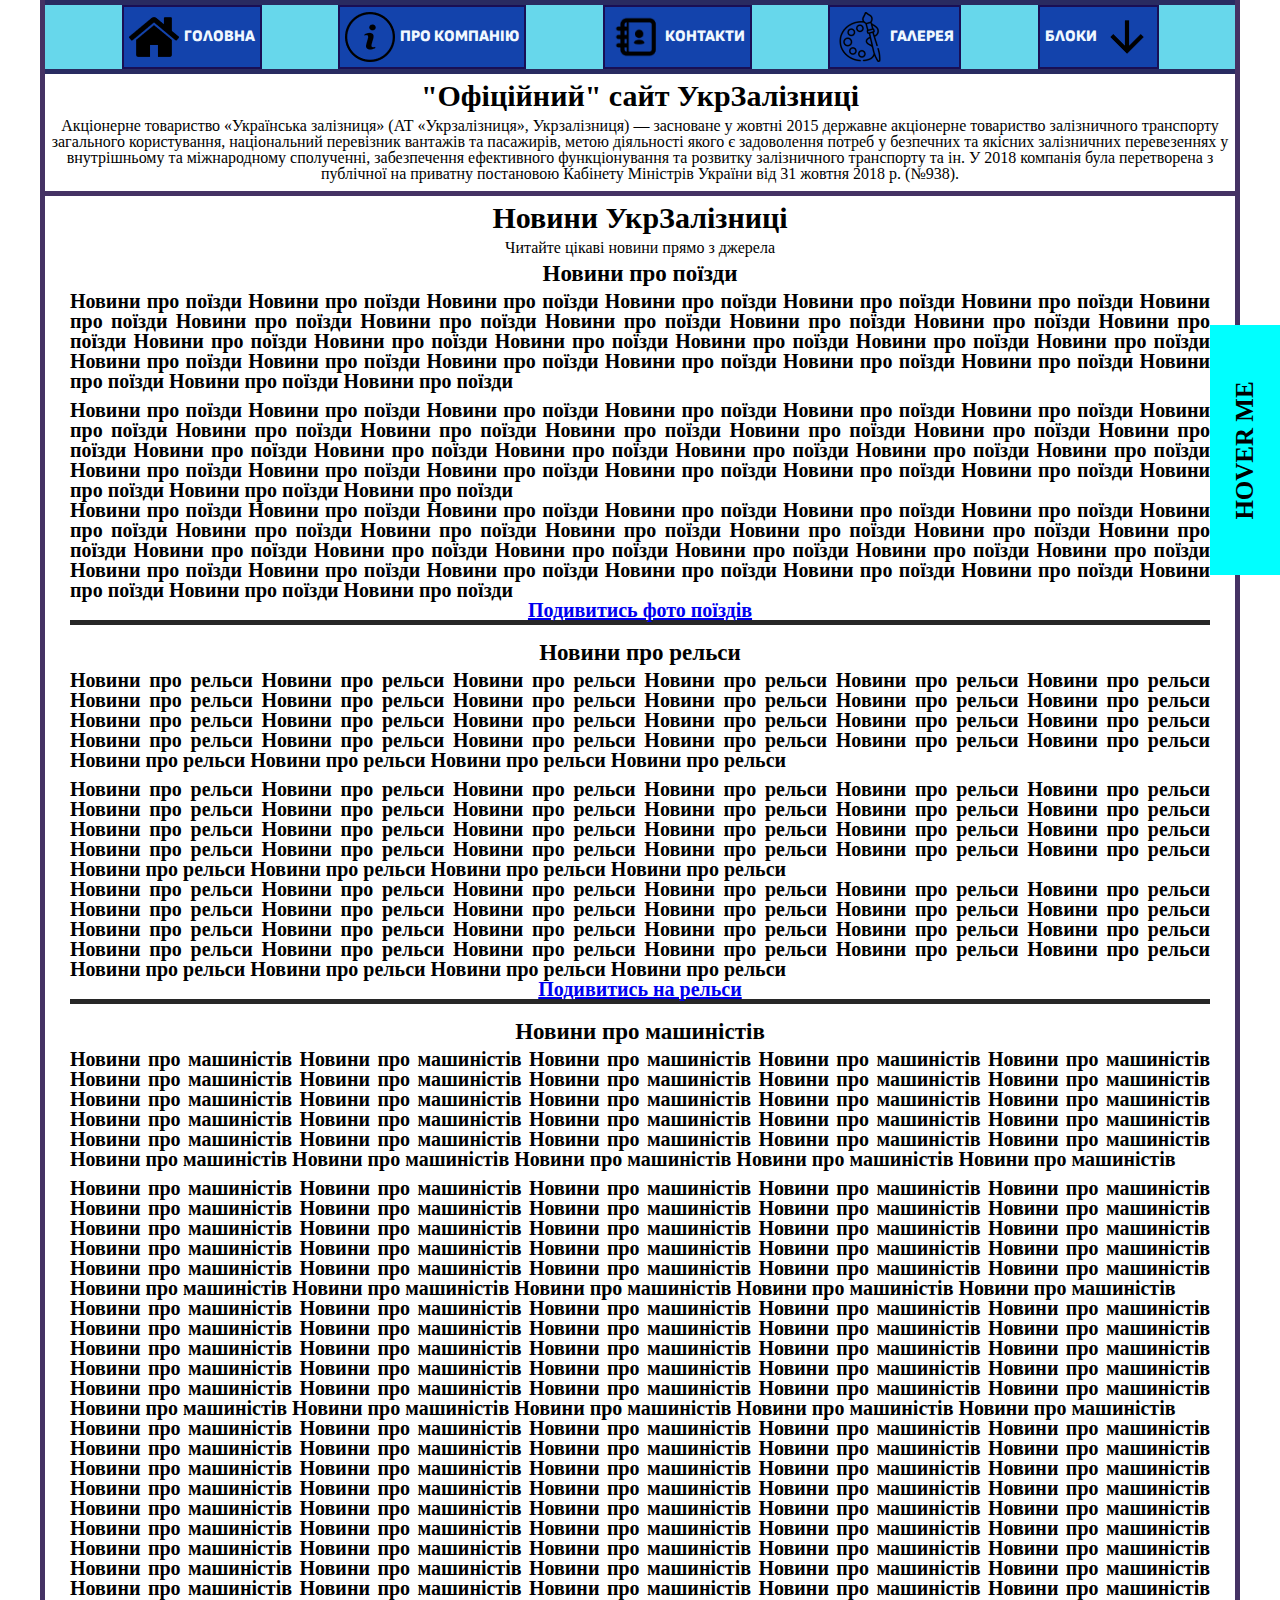
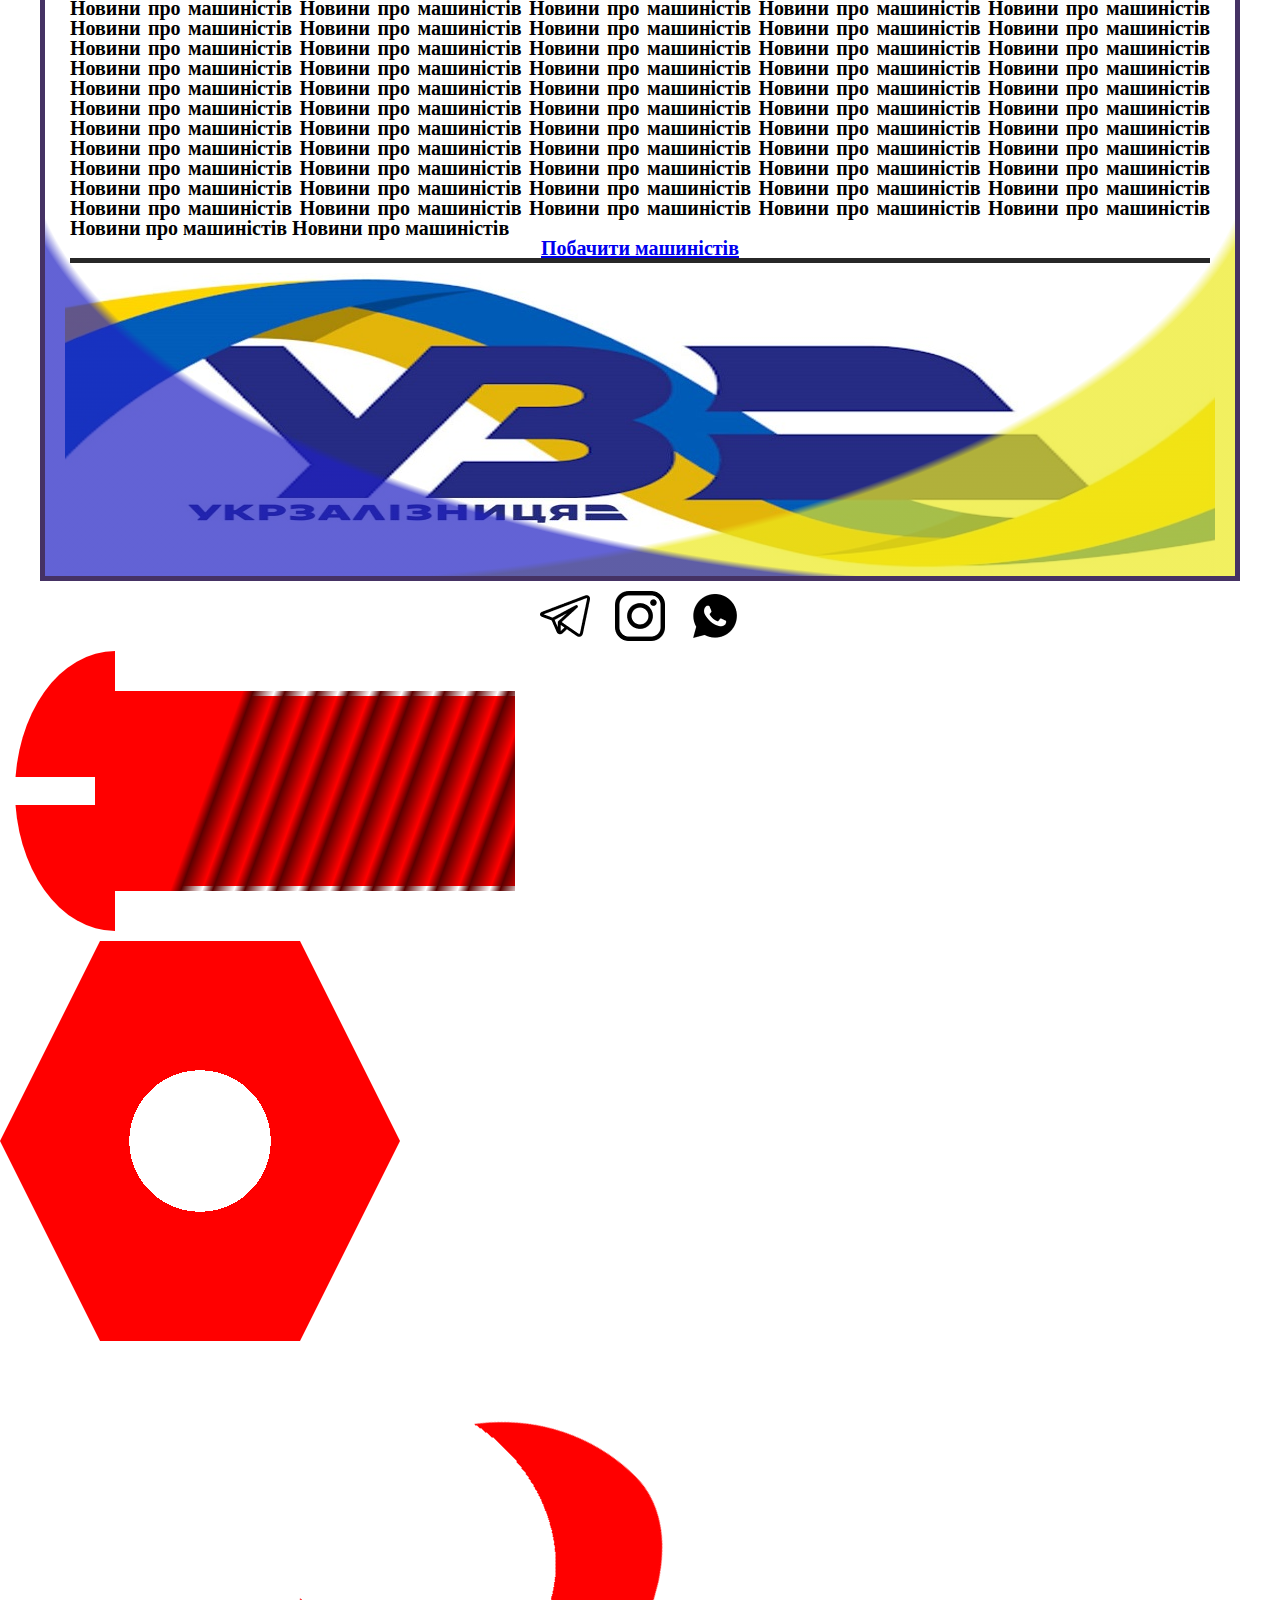
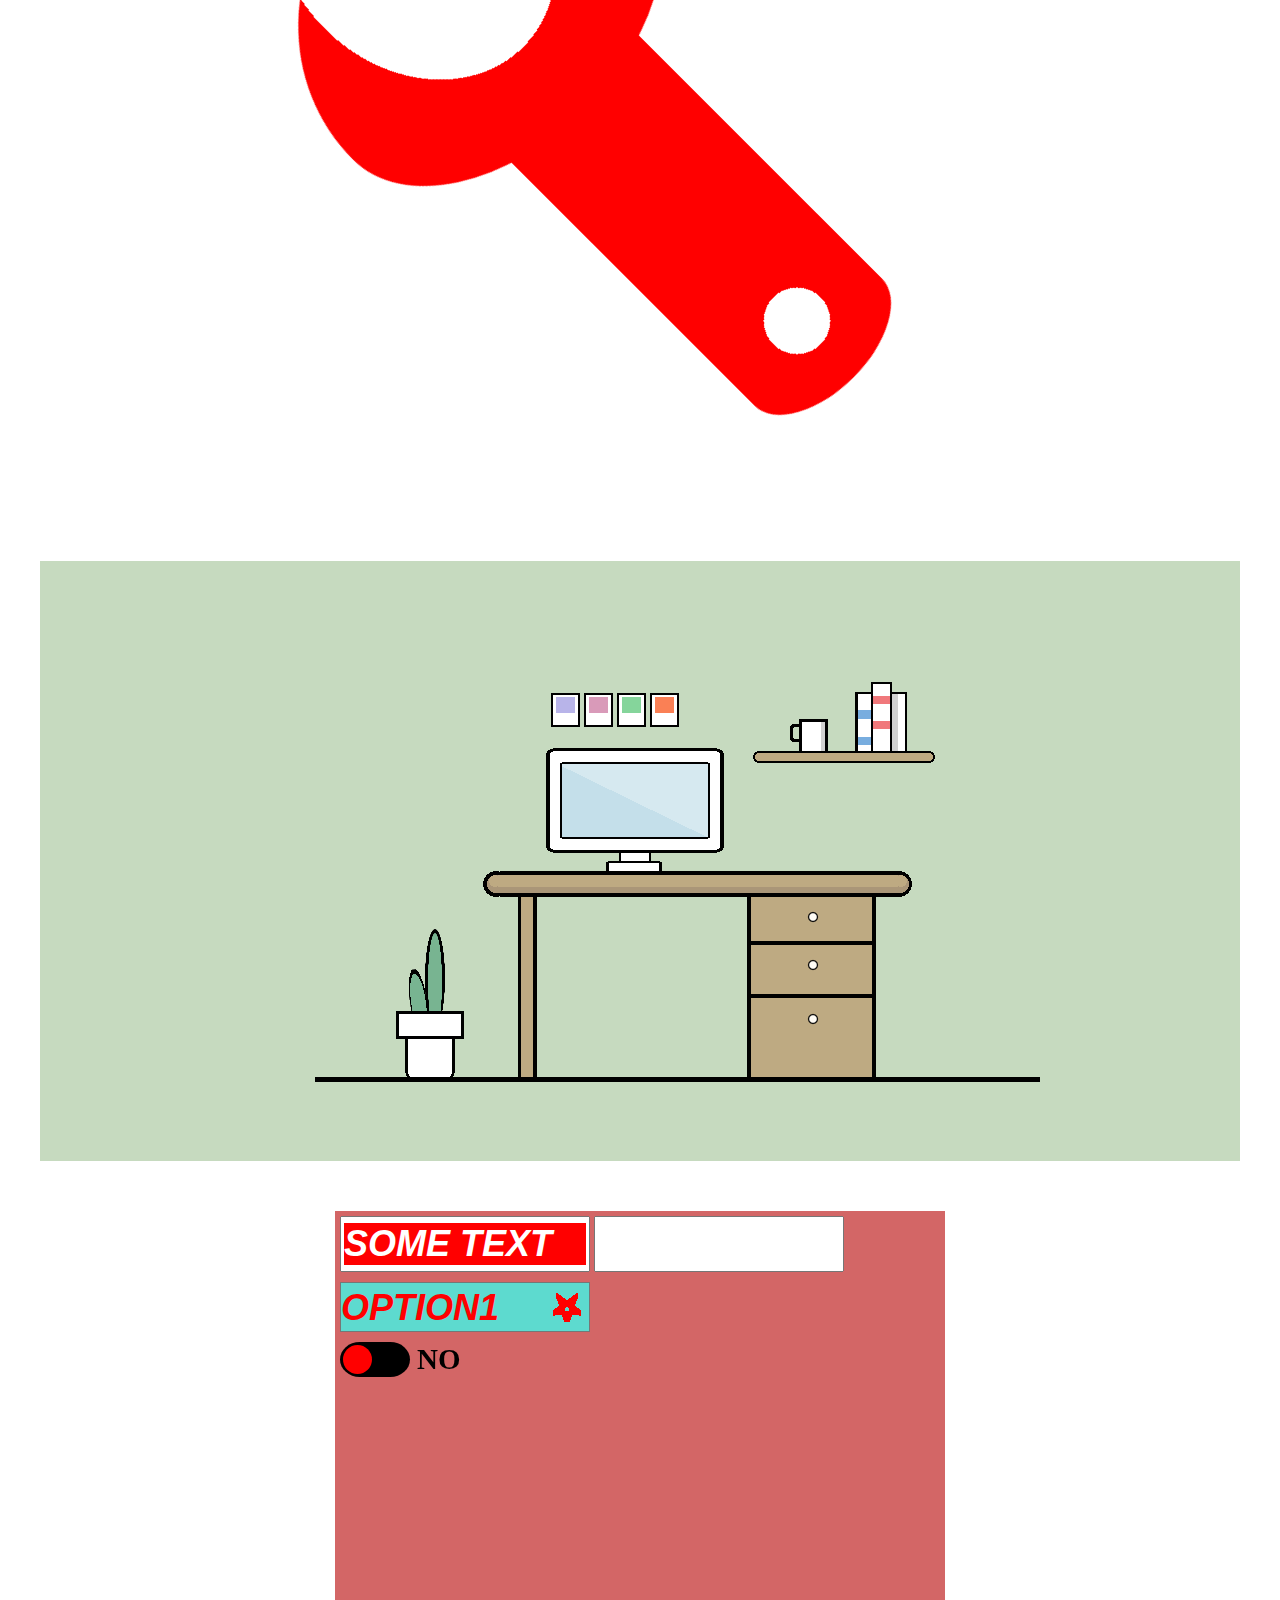
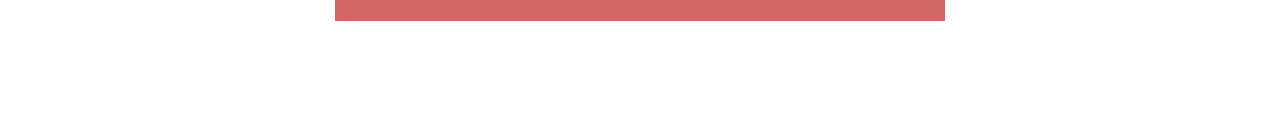
<file: index.html>
<!doctype html>
<html lang="uk">
<head>
    <meta charset="UTF-8">
    <title>УкрЗалізниця</title>
    <link rel="stylesheet" href="style.css">
</head>
<body>
    <div class="main">
        <ul class="nav">
            <li class="nav_lvl1 main_logo"><a href="#">ГОЛОВНА</a></li>
            <li class="nav_lvl1 about_logo"><a href="pages/about.html">ПРО КОМПАНІЮ</a></li>
            <li class="nav_lvl1 contact_logo"><a href="pages/contact.html">КОНТАКТИ</a></li>
            <li class="nav_lvl1 gal_logo"><a href="pages/gallery.html">ГАЛЕРЕЯ</a></li>
            <li class="nav_lvl1 nav_blocks blocks_logo"><a href="#">БЛОКИ</a>
                <ul class="block_list">
                    <li class="nav_lvl2"><a href="pages/table-cell.html">ДЗ у табличному форматі</a></li>
                    <li class="nav_lvl2"><a href="pages/inline-block.html">ДЗ у строково-блочному форматі</a></li>
                    <li class="nav_lvl2 nav_blocks nav_lvl2_float"><a href="#">ПЛАВАЮЧИЙ ФОРМАТ</a>
                        <ul id="nav_lvl3_float">
                            <li class="nav_lvl3"><a href="pages/float_emp_div.html">ДЗ у плаваючому форматі(порожній div)</a></li>
                            <li class="nav_lvl3"><a href="pages/float.html">ДЗ у плаваючому форматі(псевдоелемент)</a></li>
                        </ul>
                    </li>
                    <li class="nav_lvl2"><a href="pages/flex.html">ДЗ у форматі flex</a></li>
                    <li class="nav_lvl2 nav_blocks nav_lvl2_grid"><a href="#">ГРІД ФОРМАТ</a>
                        <ul id="nav_lvl3_grid">
                            <li class="nav_lvl3"><a href="pages/grid_t_c.html">ДЗ у форматі grid TempCols</a></li>
                            <li class="nav_lvl3"><a href="pages/grid_t_a.html">ДЗ у форматі grid areas</a></li>
                        </ul>
                    </li>
                </ul>
            </li>
        </ul>
        <h1>"Офіційний" сайт УкрЗалізниці</h1>
        <p>Акціонерне товариство «Українська залізниця» (АТ «Укрзалізниця», Укрзалізниця) — засноване у жовтні 2015 державне
            акціонерне товариство залізничного транспорту загального користування, національний перевізник вантажів та пасажирів,
            метою діяльності якого є задоволення потреб у безпечних та якісних залізничних перевезеннях у внутрішньому та
            міжнародному сполученні, забезпечення ефективного функціонування та розвитку залізничного транспорту та ін. У 2018
            компанія була перетворена з публічної на приватну постановою Кабінету Міністрів України від 31 жовтня 2018 р. (№938).
        </p>
        <div>
            <div id="introInfo">
                <h2>Новини УкрЗалізниці</h2>
                <p>Читайте цікаві новини прямо з джерела</p>
            </div>
            
            <div id="trainNews">
                <h3>Новини про поїзди</h3>
                <p>Новини про поїзди Новини про поїзди Новини про поїзди Новини про поїзди Новини про поїзди Новини про поїзди Новини про поїзди
                    Новини про поїзди Новини про поїзди Новини про поїзди Новини про поїзди Новини про поїзди Новини про поїзди Новини про поїзди
                    Новини про поїзди Новини про поїзди Новини про поїзди Новини про поїзди Новини про поїзди Новини про поїзди Новини про поїзди
                    Новини про поїзди Новини про поїзди Новини про поїзди Новини про поїзди Новини про поїзди Новини про поїзди Новини про поїзди
                </p>
                <p>Новини про поїзди Новини про поїзди Новини про поїзди Новини про поїзди Новини про поїзди Новини про поїзди Новини про поїзди
                    Новини про поїзди Новини про поїзди Новини про поїзди Новини про поїзди Новини про поїзди Новини про поїзди Новини про поїзди
                    Новини про поїзди Новини про поїзди Новини про поїзди Новини про поїзди Новини про поїзди Новини про поїзди Новини про поїзди
                    Новини про поїзди Новини про поїзди Новини про поїзди Новини про поїзди Новини про поїзди Новини про поїзди Новини про поїзди
                </p>
                <p>Новини про поїзди Новини про поїзди Новини про поїзди Новини про поїзди Новини про поїзди Новини про поїзди Новини про поїзди
                    Новини про поїзди Новини про поїзди Новини про поїзди Новини про поїзди Новини про поїзди Новини про поїзди Новини про поїзди
                    Новини про поїзди Новини про поїзди Новини про поїзди Новини про поїзди Новини про поїзди Новини про поїзди Новини про поїзди
                    Новини про поїзди Новини про поїзди Новини про поїзди Новини про поїзди Новини про поїзди Новини про поїзди Новини про поїзди
                </p>
                <div>
                    <a href="pages/gallery.html#trainNews">Подивитись фото поїздів</a>
                </div>
            </div>
            <div id="railNews">
                <h3>Новини про рельси</h3>
                <p>Новини про рельси Новини про рельси Новини про рельси Новини про рельси Новини про рельси Новини про рельси Новини про рельси
                    Новини про рельси Новини про рельси Новини про рельси Новини про рельси Новини про рельси Новини про рельси Новини про рельси
                    Новини про рельси Новини про рельси Новини про рельси Новини про рельси Новини про рельси Новини про рельси Новини про рельси
                    Новини про рельси Новини про рельси Новини про рельси Новини про рельси Новини про рельси Новини про рельси Новини про рельси
                </p>
                <p>Новини про рельси Новини про рельси Новини про рельси Новини про рельси Новини про рельси Новини про рельси Новини про рельси
                    Новини про рельси Новини про рельси Новини про рельси Новини про рельси Новини про рельси Новини про рельси Новини про рельси
                    Новини про рельси Новини про рельси Новини про рельси Новини про рельси Новини про рельси Новини про рельси Новини про рельси
                    Новини про рельси Новини про рельси Новини про рельси Новини про рельси Новини про рельси Новини про рельси Новини про рельси
                </p>
                <p>Новини про рельси Новини про рельси Новини про рельси Новини про рельси Новини про рельси Новини про рельси Новини про рельси
                    Новини про рельси Новини про рельси Новини про рельси Новини про рельси Новини про рельси Новини про рельси Новини про рельси
                    Новини про рельси Новини про рельси Новини про рельси Новини про рельси Новини про рельси Новини про рельси Новини про рельси
                    Новини про рельси Новини про рельси Новини про рельси Новини про рельси Новини про рельси Новини про рельси Новини про рельси
                </p>
                <div>
                    <a href="pages/gallery.html#railNews">Подивитись на рельси</a>
                </div>
            </div>
            <div id="mechNews">
                <h3>Новини про машиністів</h3>
                <p>Новини про машиністів Новини про машиністів Новини про машиністів Новини про машиністів Новини про машиністів Новини про машиністів
                    Новини про машиністів Новини про машиністів Новини про машиністів Новини про машиністів Новини про машиністів Новини про машиністів
                    Новини про машиністів Новини про машиністів Новини про машиністів Новини про машиністів Новини про машиністів Новини про машиністів
                    Новини про машиністів Новини про машиністів Новини про машиністів Новини про машиністів Новини про машиністів Новини про машиністів
                    Новини про машиністів Новини про машиністів Новини про машиністів Новини про машиністів Новини про машиністів Новини про машиністів
                </p>
                <p>Новини про машиністів Новини про машиністів Новини про машиністів Новини про машиністів Новини про машиністів Новини про машиністів
                    Новини про машиністів Новини про машиністів Новини про машиністів Новини про машиністів Новини про машиністів Новини про машиністів
                    Новини про машиністів Новини про машиністів Новини про машиністів Новини про машиністів Новини про машиністів Новини про машиністів
                    Новини про машиністів Новини про машиністів Новини про машиністів Новини про машиністів Новини про машиністів Новини про машиністів
                    Новини про машиністів Новини про машиністів Новини про машиністів Новини про машиністів Новини про машиністів Новини про машиністів
                </p>
                <p>Новини про машиністів Новини про машиністів Новини про машиністів Новини про машиністів Новини про машиністів Новини про машиністів
                    Новини про машиністів Новини про машиністів Новини про машиністів Новини про машиністів Новини про машиністів Новини про машиністів
                    Новини про машиністів Новини про машиністів Новини про машиністів Новини про машиністів Новини про машиністів Новини про машиністів
                    Новини про машиністів Новини про машиністів Новини про машиністів Новини про машиністів Новини про машиністів Новини про машиністів
                    Новини про машиністів Новини про машиністів Новини про машиністів Новини про машиністів Новини про машиністів Новини про машиністів
                </p>
                <p>Новини про машиністів Новини про машиністів Новини про машиністів Новини про машиністів Новини про машиністів Новини про машиністів
                    Новини про машиністів Новини про машиністів Новини про машиністів Новини про машиністів Новини про машиністів Новини про машиністів
                    Новини про машиністів Новини про машиністів Новини про машиністів Новини про машиністів Новини про машиністів Новини про машиністів
                    Новини про машиністів Новини про машиністів Новини про машиністів Новини про машиністів Новини про машиністів Новини про машиністів
                    Новини про машиністів Новини про машиністів Новини про машиністів Новини про машиністів Новини про машиністів Новини про машиністів
                    Новини про машиністів Новини про машиністів Новини про машиністів Новини про машиністів Новини про машиністів Новини про машиністів
                    Новини про машиністів Новини про машиністів Новини про машиністів Новини про машиністів Новини про машиністів Новини про машиністів
                    Новини про машиністів Новини про машиністів Новини про машиністів Новини про машиністів Новини про машиністів Новини про машиністів
                    Новини про машиністів Новини про машиністів Новини про машиністів Новини про машиністів Новини про машиністів Новини про машиністів
                    Новини про машиністів Новини про машиністів Новини про машиністів Новини про машиністів Новини про машиністів Новини про машиністів
                    Новини про машиністів Новини про машиністів Новини про машиністів Новини про машиністів Новини про машиністів Новини про машиністів
                    Новини про машиністів Новини про машиністів Новини про машиністів Новини про машиністів Новини про машиністів Новини про машиністів
                    Новини про машиністів Новини про машиністів Новини про машиністів Новини про машиністів Новини про машиністів Новини про машиністів
                    Новини про машиністів Новини про машиністів Новини про машиністів Новини про машиністів Новини про машиністів Новини про машиністів
                    Новини про машиністів Новини про машиністів Новини про машиністів Новини про машиністів Новини про машиністів Новини про машиністів
                    Новини про машиністів Новини про машиністів Новини про машиністів Новини про машиністів Новини про машиністів Новини про машиністів
                    Новини про машиністів Новини про машиністів Новини про машиністів Новини про машиністів Новини про машиністів Новини про машиністів
                </p>
                <div>
                    <a href="pages/gallery.html#mechNews">Побачити машиністів</a>
                </div>
            </div>
        </div>
        <div class="gradient">
            <img src="images/mainScreen.jpg" alt="UZPic">
        </div>
    </div>
    <ul class="mysoc">
        <li><a href="https://t.me/Phukk_awff"></a></li>
        <li><a href="https://www.instagram.com/fuc_k0ff/"></a></li>
        <li><a href="https://wa.me/243977361137"></a></li>
    </ul>
    <div class="hover_me">

        <p>HOVER ME</p>
        <ul>
            <li><a href="https://t.me/Phukk_awff"></a></li>
            <li><a href="https://www.instagram.com/fuc_k0ff/"></a></li>
            <li><a href="https://wa.me/243977361137"></a></li>
            <li><a href="#"></a></li>
        </ul>
        
    </div>
    <div class="elements">
        <div class="shape1"></div>
        <div class="shape2"></div>
        <div class="shape3"></div>
        <div class="shape4"></div>
    </div>
    <form action="#">
        <input type="text" placeholder="SOME TEXT">
        <input type="number">
        <select name="select">
            <option>Option1</option>
            <option>Option2</option>
            <option>Option3</option>
            <option>Option4</option>
            <option>Option5</option>
        </select>
        <p>
            <input id="switcher" type="checkbox">
            <label for="switcher"></label>
        </p>
</body>
</html>
</file>
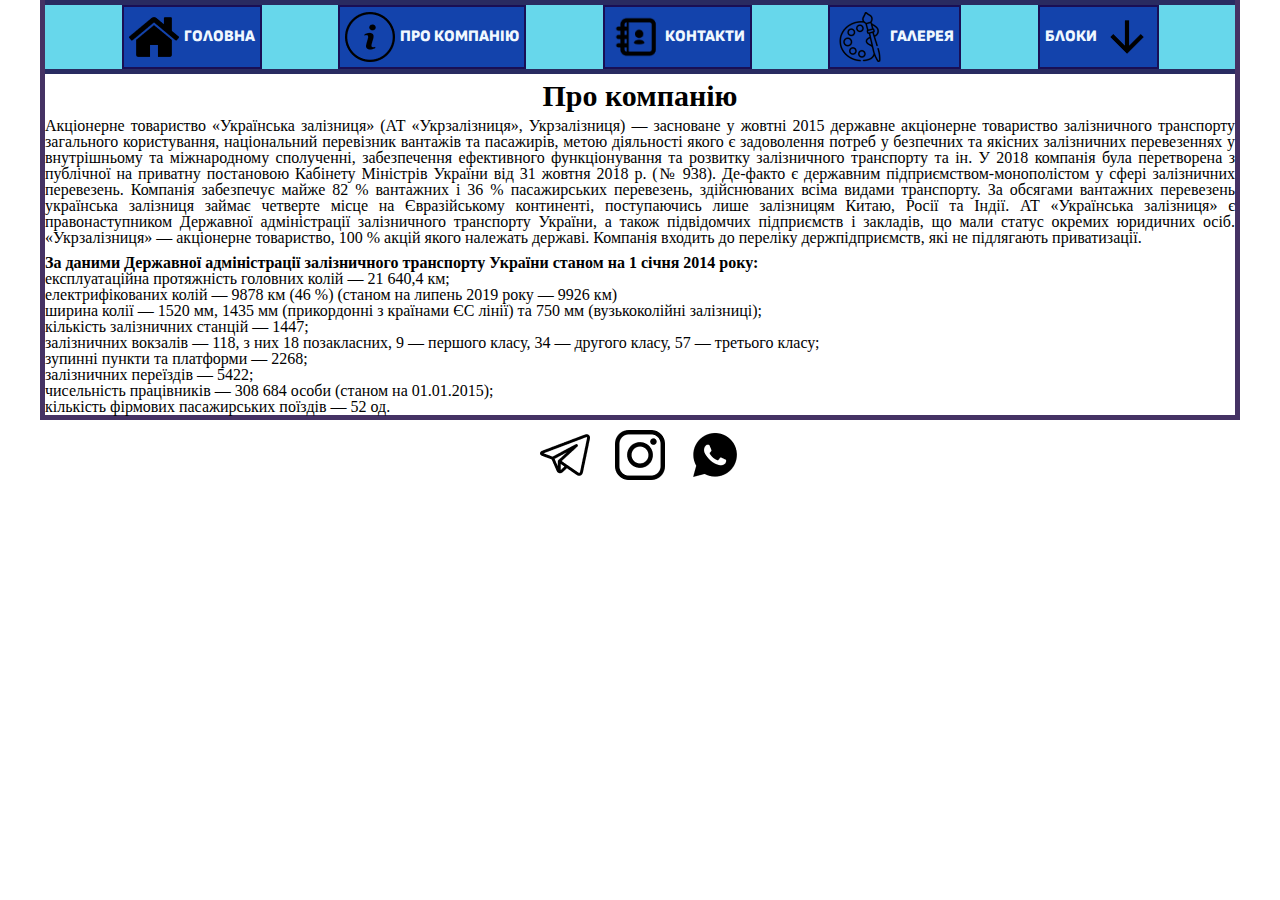
<file: pages/about.html>
<!doctype html>
<html lang="uk">
<head>
    <meta charset="UTF-8">
    <title>Про компанію</title>
    <link rel="stylesheet" href="../style.css">
</head>
<body>
    <div class="main">
        <ul class="nav">
            <li class="nav_lvl1 main_logo"><a href="../index.html">ГОЛОВНА</a></li>
            <li class="nav_lvl1 about_logo"><a href="#">ПРО КОМПАНІЮ</a></li>
            <li class="nav_lvl1 contact_logo"><a href="contact.html">КОНТАКТИ</a></li>
            <li class="nav_lvl1 gal_logo"><a href="gallery.html">ГАЛЕРЕЯ</a></li>
            <li class="nav_lvl1 nav_blocks blocks_logo"><a href="#">БЛОКИ</a>
                <ul class="block_list">
                    <li class="nav_lvl2"><a href="table-cell.html">ДЗ у табличному форматі</a></li>
                    <li class="nav_lvl2"><a href="inline-block.html">ДЗ у строково-блочному форматі</a></li>
                    <li class="nav_lvl2 nav_blocks nav_lvl2_float"><a href="#">ПЛАВАЮЧИЙ ФОРМАТ</a>
                        <ul id="nav_lvl3_float">
                            <li class="nav_lvl3"><a href="float_emp_div.html">ДЗ у плаваючому форматі(порожній div)</a>
                            </li>
                            <li class="nav_lvl3"><a href="float.html">ДЗ у плаваючому форматі(псевдоелемент)</a></li>
                        </ul>
                    </li>
                    <li class="nav_lvl2"><a href="flex.html">ДЗ у форматі flex</a></li>
                    <li class="nav_lvl2 nav_blocks nav_lvl2_grid"><a href="#">ГРІД ФОРМАТ</a>
                        <ul id="nav_lvl3_grid">
                            <li class="nav_lvl3"><a href="grid_t_c.html">ДЗ у форматі grid TempCols</a></li>
                            <li class="nav_lvl3"><a href="grid_t_a.html">ДЗ у форматі grid areas</a></li>
                        </ul>
                    </li>
                </ul>
            </li>
        </ul>
        <h2 id="aboutPageInfo">Про компанію</h2>
        <p>Акціонерне товариство «Українська залізниця» (АТ «Укрзалізниця», Укрзалізниця) — засноване у жовтні 2015 державне
        акціонерне товариство залізничного транспорту загального користування, національний перевізник вантажів та пасажирів,
        метою діяльності якого є задоволення потреб у безпечних та якісних залізничних перевезеннях у внутрішньому та
        міжнародному сполученні, забезпечення ефективного функціонування та розвитку залізничного транспорту та ін. У 2018
        компанія була перетворена з публічної на приватну постановою Кабінету Міністрів України від 31 жовтня 2018 р. (№
        938).
        Де-факто є державним підприємством-монополістом у сфері залізничних перевезень.
        Компанія забезпечує майже 82 % вантажних і 36 % пасажирських перевезень, здійснюваних всіма видами транспорту. За
        обсягами вантажних перевезень українська залізниця займає четверте місце на Євразійському континенті, поступаючись лише
        залізницям Китаю, Росії та Індії.
        АТ «Українська залізниця» є правонаступником Державної адміністрації залізничного транспорту України, а також
        підвідомчих підприємств і закладів, що мали статус окремих юридичних осіб.
        «Укрзалізниця» — акціонерне товариство, 100 % акцій якого належать державі. Компанія входить до переліку
        держпідприємств, які не підлягають приватизації.</p>
        <p>За даними Державної адміністрації залізничного транспорту України станом на 1 січня 2014 року:</p>
        <ul>
            <li>експлуатаційна протяжність головних колій — 21 640,4 км;</li>
            <li>електрифікованих колій — 9878 км (46 %) (станом на липень 2019 року — 9926 км)</li>
            <li>ширина колії — 1520 мм, 1435 мм (прикордонні з країнами ЄС лінії) та 750 мм (вузькоколійні залізниці);</li>
            <li>кількість залізничних станцій — 1447;</li>
            <li>залізничних вокзалів — 118, з них 18 позакласних, 9 — першого класу, 34 — другого класу, 57 — третього класу;</li>
            <li>зупинні пункти та платформи — 2268;</li>
            <li>залізничних переїздів — 5422;</li>
            <li>чисельність працівників — 308 684 особи (станом на 01.01.2015);</li>
            <li>кількість фірмових пасажирських поїздів — 52 од.</li>
        </ul>
    </div>
    <ul class="mysoc">
        <li><a href="https://t.me/Phukk_awff"></a></li>
        <li><a href="https://www.instagram.com/fuc_k0ff/"></a></li>
        <li><a href="https://wa.me/243977361137"></a></li>
    </ul>
</body>
</html>
</file>
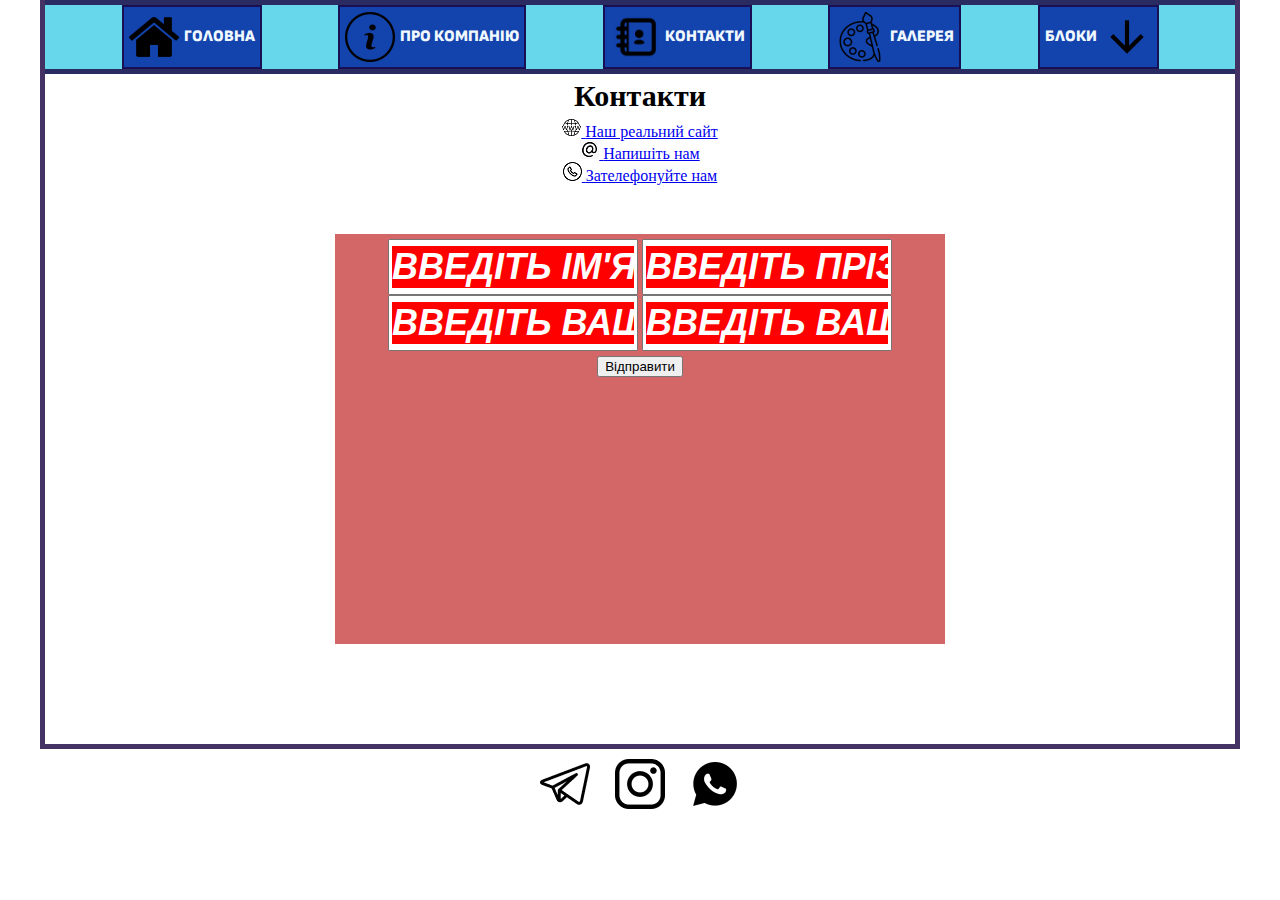
<file: pages/contact.html>
<!doctype html>
<html lang="uk">
<head>
    <meta charset="UTF-8">
    <title>Контакти</title>
    <link rel="stylesheet" href="../style.css">
</head>
<body>
    <div class="main">
        <ul class="nav">
            <li class="nav_lvl1 main_logo"><a href="../index.html">ГОЛОВНА</a></li>
            <li class="nav_lvl1 about_logo"><a href="about.html">ПРО КОМПАНІЮ</a></li>
            <li class="nav_lvl1 contact_logo"><a href="#">КОНТАКТИ</a></li>
            <li class="nav_lvl1 gal_logo"><a href="gallery.html">ГАЛЕРЕЯ</a></li>
            <li class="nav_lvl1 nav_blocks blocks_logo"><a href="#">БЛОКИ</a>
                <ul class="block_list">
                    <li class="nav_lvl2"><a href="table-cell.html">ДЗ у табличному форматі</a></li>
                    <li class="nav_lvl2"><a href="inline-block.html">ДЗ у строково-блочному форматі</a></li>
                    <li class="nav_lvl2 nav_blocks nav_lvl2_float"><a href="#">ПЛАВАЮЧИЙ ФОРМАТ</a>
                        <ul id="nav_lvl3_float">
                            <li class="nav_lvl3"><a href="float_emp_div.html">ДЗ у плаваючому форматі(порожній div)</a>
                            </li>
                            <li class="nav_lvl3"><a href="float.html">ДЗ у плаваючому форматі(псевдоелемент)</a></li>
                        </ul>
                    </li>
                    <li class="nav_lvl2"><a href="flex.html">ДЗ у форматі flex</a></li>
                    <li class="nav_lvl2 nav_blocks nav_lvl2_grid"><a href="#">ГРІД ФОРМАТ</a>
                        <ul id="nav_lvl3_grid">
                            <li class="nav_lvl3"><a href="grid_t_c.html">ДЗ у форматі grid TempCols</a></li>
                            <li class="nav_lvl3"><a href="grid_t_a.html">ДЗ у форматі grid areas</a></li>
                        </ul>
                    </li>
                </ul>
            </li>
        </ul>
        <h2 id="contactPageInfo">Контакти</h2>
        <div class="contacts">
            <div>
                <a target="_blank" href="https://www.uz.gov.ua/">
                    <img alt="WWW" 
                    src="../images/www.png" 
                    title="WWW"
                    >
                    <b> Наш реальний сайт</b>
                </a>
            </div>
            <div>
                <a href="mailto:uz_gov@bumba.org" target="_blank">
                    <img alt="MAIL" 
                    src="../images/mail.jpg" 
                    title="MAIL"
                    >
                    <b> Напишіть нам</b>
                </a>
            </div>
            <div>
                <a href="tel:+380981234567">
                    <img alt="phone"
                    src="../images/tel.png"
                    title="Phone"
                    > 
                    <b>Зателефонуйте нам</b>
                </a>
            </div>
        </div>
        <form action="#">
            <input type="text" placeholder="Введіть ім'я" required>
            <input type="text" placeholder="Введіть прізвище" required>
            <input type="email" placeholder="Введіть Вашу пошту" pattern="[a-z0-9._%+-]+@[a-z0-9.-]+\.[a-z]{2,4}$" required>
            <input type="tel" placeholder="Введіть Ваш телефон" pattern="^[0-9]*$" required>
            <div>
                <button type="submit">Відправити</button>
            </div>
        </form>
    </div>
    <ul class="mysoc">
        <li><a href="https://t.me/Phukk_awff"></a></li>
        <li><a href="https://www.instagram.com/fuc_k0ff/"></a></li>
        <li><a href="https://wa.me/243977361137"></a></li>
    </ul>
</body>
</html>
</file>
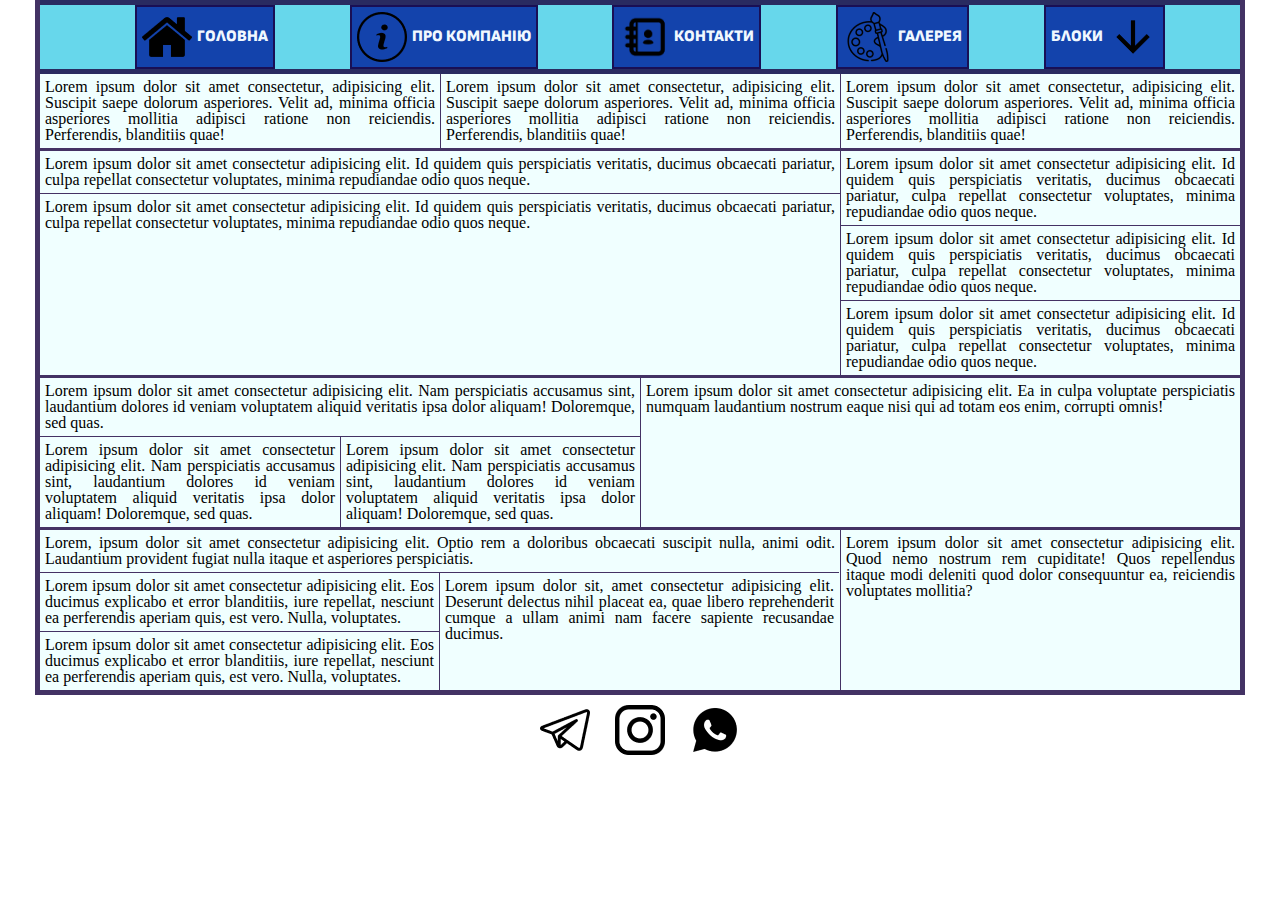
<file: pages/flex.html>
<!doctype html>
<html lang="zxx">

<head>
    <meta charset="UTF-8">
    <title>Flex</title>
    <link rel="stylesheet" href="../style.css">
</head>

<body>
    <div class="main_tc_ib_f">
        <ul class="nav">
            <li class="nav_lvl1 main_logo"><a href="../index.html">ГОЛОВНА</a></li>
            <li class="nav_lvl1 about_logo"><a href="about.html">ПРО КОМПАНІЮ</a></li>
            <li class="nav_lvl1 contact_logo"><a href="contact.html">КОНТАКТИ</a></li>
            <li class="nav_lvl1 gal_logo"><a href="gallery.html">ГАЛЕРЕЯ</a></li>
            <li class="nav_lvl1 nav_blocks blocks_logo"><a href="#">БЛОКИ</a>
                <ul class="block_list">
                    <li class="nav_lvl2"><a href="table-cell.html">ДЗ у табличному форматі</a></li>
                    <li class="nav_lvl2"><a href="inline-block.html">ДЗ у строково-блочному форматі</a></li>
                    <li class="nav_lvl2 nav_blocks nav_lvl2_float"><a href="#">ПЛАВАЮЧИЙ ФОРМАТ</a>
                        <ul id="nav_lvl3_float">
                            <li class="nav_lvl3"><a href="float_emp_div.html">ДЗ у плаваючому форматі(порожній div)</a>
                            </li>
                            <li class="nav_lvl3"><a href="float.html">ДЗ у плаваючому форматі(псевдоелемент)</a></li>
                        </ul>
                    </li>
                    <li class="nav_lvl2"><a href="#">ДЗ у форматі flex</a></li>
                    <li class="nav_lvl2 nav_blocks nav_lvl2_grid"><a href="#">ГРІД ФОРМАТ</a>
                        <ul id="nav_lvl3_grid">
                            <li class="nav_lvl3"><a href="grid_t_c.html">ДЗ у форматі grid TempCols</a></li>
                            <li class="nav_lvl3"><a href="grid_t_a.html">ДЗ у форматі grid areas</a></li>
                        </ul>
                    </li>
                </ul>
            </li>
        </ul>
        <div>
            <div class="part1 flex">
                <p class="fl4">
                    Lorem ipsum dolor sit amet consectetur, adipisicing elit. Suscipit saepe dolorum asperiores. Velit
                    ad,
                    minima officia asperiores mollitia adipisci ratione non reiciendis. Perferendis, blanditiis quae!
                </p>
                <p class="fl4">
                    Lorem ipsum dolor sit amet consectetur, adipisicing elit. Suscipit saepe dolorum asperiores. Velit
                    ad,
                    minima officia asperiores mollitia adipisci ratione non reiciendis. Perferendis, blanditiis quae!
                </p>
                <p class="fl4">
                    Lorem ipsum dolor sit amet consectetur, adipisicing elit. Suscipit saepe dolorum asperiores. Velit
                    ad,
                    minima officia asperiores mollitia adipisci ratione non reiciendis. Perferendis, blanditiis quae!
                </p>
            </div>
            <div class="part2 flex">
                <div class="fl8">
                    <p>
                        Lorem ipsum dolor sit amet consectetur adipisicing elit. Id quidem quis perspiciatis veritatis,
                        ducimus obcaecati pariatur, culpa repellat consectetur voluptates, minima repudiandae odio quos
                        neque.
                    </p>
                    <p>
                        Lorem ipsum dolor sit amet consectetur adipisicing elit. Id quidem quis perspiciatis veritatis,
                        ducimus obcaecati pariatur, culpa repellat consectetur voluptates, minima repudiandae odio quos
                        neque.
                    </p>
                </div>
                <div class="fl4">
                    <p>
                        Lorem ipsum dolor sit amet consectetur adipisicing elit. Id quidem quis perspiciatis veritatis,
                        ducimus obcaecati pariatur, culpa repellat consectetur voluptates, minima repudiandae odio quos
                        neque.
                    </p>
                    <p>
                        Lorem ipsum dolor sit amet consectetur adipisicing elit. Id quidem quis perspiciatis veritatis,
                        ducimus obcaecati pariatur, culpa repellat consectetur voluptates, minima repudiandae odio quos
                        neque.
                    </p>
                    <p>
                        Lorem ipsum dolor sit amet consectetur adipisicing elit. Id quidem quis perspiciatis veritatis,
                        ducimus obcaecati pariatur, culpa repellat consectetur voluptates, minima repudiandae odio quos
                        neque.
                    </p>
                </div>
            </div>
            <div class="part3 flex">
                <div class="fl6">
                    <p>
                        Lorem ipsum dolor sit amet consectetur adipisicing elit. Nam perspiciatis accusamus sint,
                        laudantium
                        dolores id veniam voluptatem aliquid veritatis ipsa dolor aliquam! Doloremque, sed quas.
                    </p>
                    <div class="flex">
                        <p class="fl3">
                            Lorem ipsum dolor sit amet consectetur adipisicing elit. Nam perspiciatis accusamus sint,
                            laudantium dolores id veniam voluptatem aliquid veritatis ipsa dolor aliquam! Doloremque,
                            sed
                            quas.
                        </p>
                        <p class="fl3">
                            Lorem ipsum dolor sit amet consectetur adipisicing elit. Nam perspiciatis accusamus sint,
                            laudantium dolores id veniam voluptatem aliquid veritatis ipsa dolor aliquam! Doloremque,
                            sed
                            quas.
                        </p>
                    </div>
                </div>
                <p class="fl6">
                    Lorem ipsum dolor sit amet consectetur adipisicing elit. Ea in culpa voluptate perspiciatis numquam
                    laudantium nostrum eaque nisi qui ad totam eos enim, corrupti omnis!
                </p>
            </div>
            <div class="part4 flex">
                <div class="fl8">
                    <p>
                        Lorem, ipsum dolor sit amet consectetur adipisicing elit. Optio rem a doloribus obcaecati
                        suscipit
                        nulla, animi odit. Laudantium provident fugiat nulla itaque et asperiores perspiciatis.
                    </p>
                    <div class="flex">
                        <div class="fl4">
                            <p>
                                Lorem ipsum dolor sit amet consectetur adipisicing elit. Eos ducimus explicabo et error
                                blanditiis, iure repellat, nesciunt ea perferendis aperiam quis, est vero. Nulla,
                                voluptates.
                            </p>
                            <p>
                                Lorem ipsum dolor sit amet consectetur adipisicing elit. Eos ducimus explicabo et error
                                blanditiis, iure repellat, nesciunt ea perferendis aperiam quis, est vero. Nulla,
                                voluptates.
                            </p>
                        </div>
                        <p class="fl4">
                            Lorem ipsum dolor sit, amet consectetur adipisicing elit. Deserunt delectus nihil placeat
                            ea,
                            quae libero reprehenderit cumque a ullam animi nam facere sapiente recusandae ducimus.
                        </p>
                    </div>
                </div>
                <p class="fl4">
                    Lorem ipsum dolor sit amet consectetur adipisicing elit. Quod nemo nostrum rem cupiditate! Quos
                    repellendus itaque modi deleniti quod dolor consequuntur ea, reiciendis voluptates mollitia?
                </p>
            </div>
        </div>
        
    </div>
    <ul class="mysoc">
        <li><a href="https://t.me/Phukk_awff"></a></li>
        <li><a href="https://www.instagram.com/fuc_k0ff/"></a></li>
        <li><a href="https://wa.me/243977361137"></a></li>
    </ul>
</body>

</html>
</file>
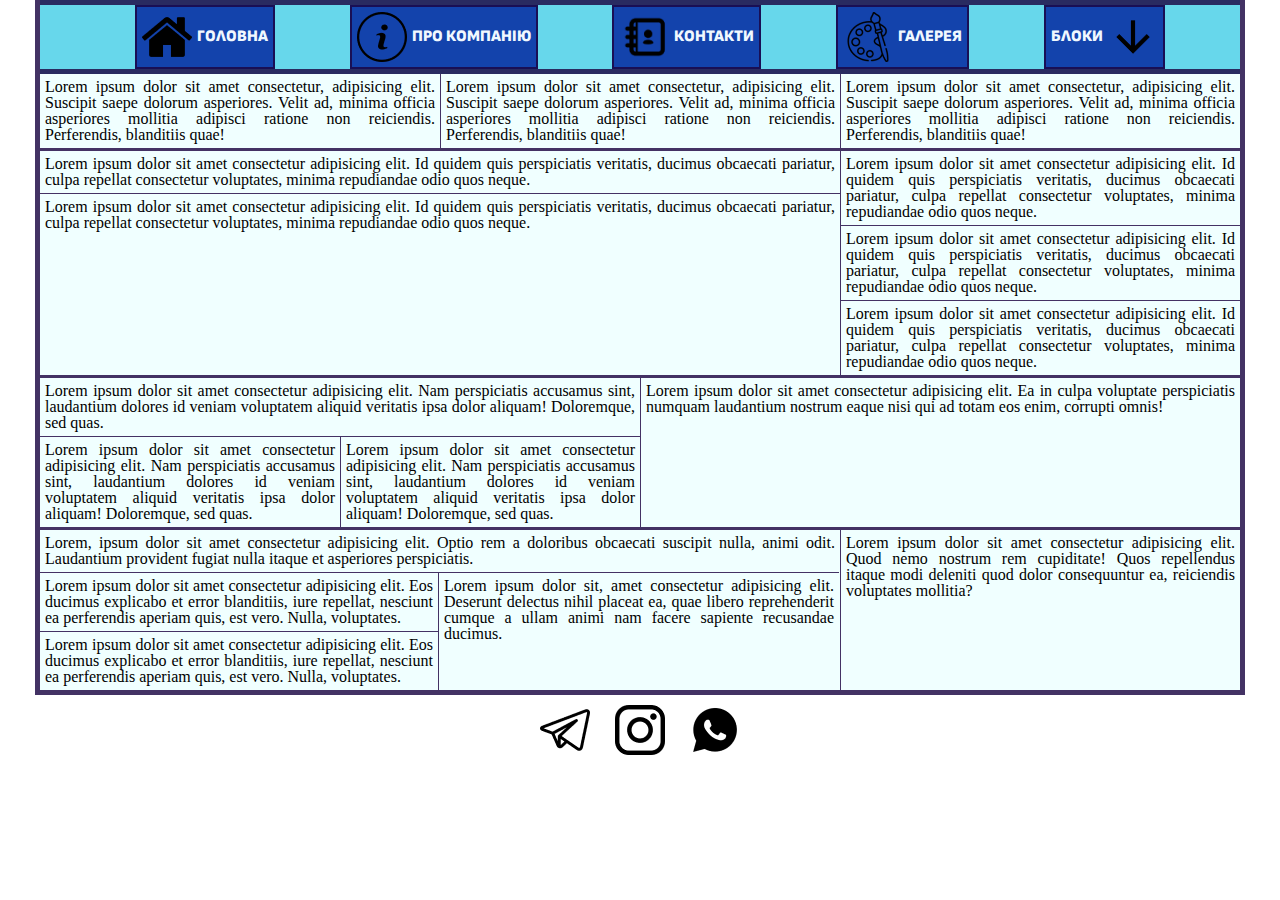
<file: pages/float.html>
<!doctype html>
<html lang="zxx">

<head>
    <meta charset="UTF-8">
    <title>Float</title>
    <link rel="stylesheet" href="../style.css">
</head>

<body>
    <div class="main_tc_ib_f">
        <ul class="nav">
            <li class="nav_lvl1 main_logo"><a href="../index.html">ГОЛОВНА</a></li>
            <li class="nav_lvl1 about_logo"><a href="about.html">ПРО КОМПАНІЮ</a></li>
            <li class="nav_lvl1 contact_logo"><a href="contact.html">КОНТАКТИ</a></li>
            <li class="nav_lvl1 gal_logo"><a href="gallery.html">ГАЛЕРЕЯ</a></li>
            <li class="nav_lvl1 nav_blocks blocks_logo"><a href="#">БЛОКИ</a>
                <ul class="block_list">
                    <li class="nav_lvl2"><a href="table-cell.html">ДЗ у табличному форматі</a></li>
                    <li class="nav_lvl2"><a href="inline-block.html">ДЗ у строково-блочному форматі</a></li>
                    <li class="nav_lvl2 nav_blocks nav_lvl2_float"><a href="#">ПЛАВАЮЧИЙ ФОРМАТ</a>
                        <ul id="nav_lvl3_float">
                            <li class="nav_lvl3"><a href="float_emp_div.html">ДЗ у плаваючому форматі(порожній div)</a>
                            </li>
                            <li class="nav_lvl3"><a href="#">ДЗ у плаваючому форматі(псевдоелемент)</a></li>
                        </ul>
                    </li>
                    <li class="nav_lvl2"><a href="flex.html">ДЗ у форматі flex</a></li>
                    <li class="nav_lvl2 nav_blocks nav_lvl2_grid"><a href="#">ГРІД ФОРМАТ</a>
                        <ul id="nav_lvl3_grid">
                            <li class="nav_lvl3"><a href="grid_t_c.html">ДЗ у форматі grid TempCols</a></li>
                            <li class="nav_lvl3"><a href="grid_t_a.html">ДЗ у форматі grid areas</a></li>
                        </ul>
                    </li>
                </ul>
            </li>
        </ul>
        <div>
            <div class="part1 clearfix">
                <p class="f4">
                    Lorem ipsum dolor sit amet consectetur, adipisicing elit. Suscipit saepe dolorum asperiores. Velit
                    ad, minima officia asperiores mollitia adipisci ratione non reiciendis. Perferendis, blanditiis
                    quae!
                </p>
                <p class="f4">
                    Lorem ipsum dolor sit amet consectetur, adipisicing elit. Suscipit saepe dolorum asperiores. Velit
                    ad, minima officia asperiores mollitia adipisci ratione non reiciendis. Perferendis, blanditiis
                    quae!
                </p>
                <p class="f4">
                    Lorem ipsum dolor sit amet consectetur, adipisicing elit. Suscipit saepe dolorum asperiores. Velit
                    ad, minima officia asperiores mollitia adipisci ratione non reiciendis. Perferendis, blanditiis
                    quae!
                </p>
            </div>
            <div class="part2 clearfix">
                <div class="f8">
                    <p>
                        Lorem ipsum dolor sit amet consectetur adipisicing elit. Id quidem quis perspiciatis veritatis,
                        ducimus obcaecati pariatur, culpa repellat consectetur voluptates, minima repudiandae odio quos
                        neque.
                    </p>
                    <p>
                        Lorem ipsum dolor sit amet consectetur adipisicing elit. Id quidem quis perspiciatis veritatis,
                        ducimus obcaecati pariatur, culpa repellat consectetur voluptates, minima repudiandae odio quos
                        neque.
                    </p>
                </div>
                <div class="f4">
                    <p>
                        Lorem ipsum dolor sit amet consectetur adipisicing elit. Id quidem quis perspiciatis veritatis,
                        ducimus obcaecati pariatur, culpa repellat consectetur voluptates, minima repudiandae odio quos
                        neque.
                    </p>
                    <p>
                        Lorem ipsum dolor sit amet consectetur adipisicing elit. Id quidem quis perspiciatis veritatis,
                        ducimus obcaecati pariatur, culpa repellat consectetur voluptates, minima repudiandae odio quos
                        neque.
                    </p>
                    <p>
                        Lorem ipsum dolor sit amet consectetur adipisicing elit. Id quidem quis perspiciatis veritatis,
                        ducimus obcaecati pariatur, culpa repellat consectetur voluptates, minima repudiandae odio quos
                        neque.
                    </p>
                </div>
            </div>
            <div class="part3 clearfix">
                <div class="f6">
                    <p>
                        Lorem ipsum dolor sit amet consectetur adipisicing elit. Nam perspiciatis accusamus sint,
                        laudantium dolores id veniam voluptatem aliquid veritatis ipsa dolor aliquam! Doloremque, sed
                        quas.
                    </p>
                    <div class="clearfix">
                        <p class="f3">
                            Lorem ipsum dolor sit amet consectetur adipisicing elit. Nam perspiciatis accusamus sint,
                            laudantium dolores id veniam voluptatem aliquid veritatis ipsa dolor aliquam! Doloremque,
                            sed quas.
                        </p>
                        <p class="f3">
                            Lorem ipsum dolor sit amet consectetur adipisicing elit. Nam perspiciatis accusamus sint,
                            laudantium dolores id veniam voluptatem aliquid veritatis ipsa dolor aliquam! Doloremque,
                            sed quas.
                        </p>
                    </div>
                </div>
                <p class="f6">
                    Lorem ipsum dolor sit amet consectetur adipisicing elit. Ea in culpa voluptate perspiciatis numquam
                    laudantium nostrum eaque nisi qui ad totam eos enim, corrupti omnis!
                </p>
            </div>
            <div class="part4 clearfix">
                <div class="f8">
                    <p>
                        Lorem, ipsum dolor sit amet consectetur adipisicing elit. Optio rem a doloribus obcaecati
                        suscipit nulla, animi odit. Laudantium provident fugiat nulla itaque et asperiores perspiciatis.
                    </p>
                    <div class="clearfix">
                        <div class="f4">
                            <p>
                                Lorem ipsum dolor sit amet consectetur adipisicing elit. Eos ducimus explicabo et error
                                blanditiis, iure repellat, nesciunt ea perferendis aperiam quis, est vero. Nulla,
                                voluptates.
                            </p>
                            <p>
                                Lorem ipsum dolor sit amet consectetur adipisicing elit. Eos ducimus explicabo et error
                                blanditiis, iure repellat, nesciunt ea perferendis aperiam quis, est vero. Nulla,
                                voluptates.
                            </p>
                        </div>
                        <p class="f4">
                            Lorem ipsum dolor sit, amet consectetur adipisicing elit. Deserunt delectus nihil placeat
                            ea, quae libero reprehenderit cumque a ullam animi nam facere sapiente recusandae ducimus.
                        </p>
                    </div>
                </div>
                <p class="f4">
                    Lorem ipsum dolor sit amet consectetur adipisicing elit. Quod nemo nostrum rem cupiditate! Quos
                    repellendus itaque modi deleniti quod dolor consequuntur ea, reiciendis voluptates mollitia?
                </p>
            </div>
        </div>
    </div>
    <ul class="mysoc">
            <li><a href="https://t.me/Phukk_awff"></a></li>
            <li><a href="https://www.instagram.com/fuc_k0ff/"></a></li>
            <li><a href="https://wa.me/243977361137"></a></li>
        </ul>
</body>

</html>
</file>
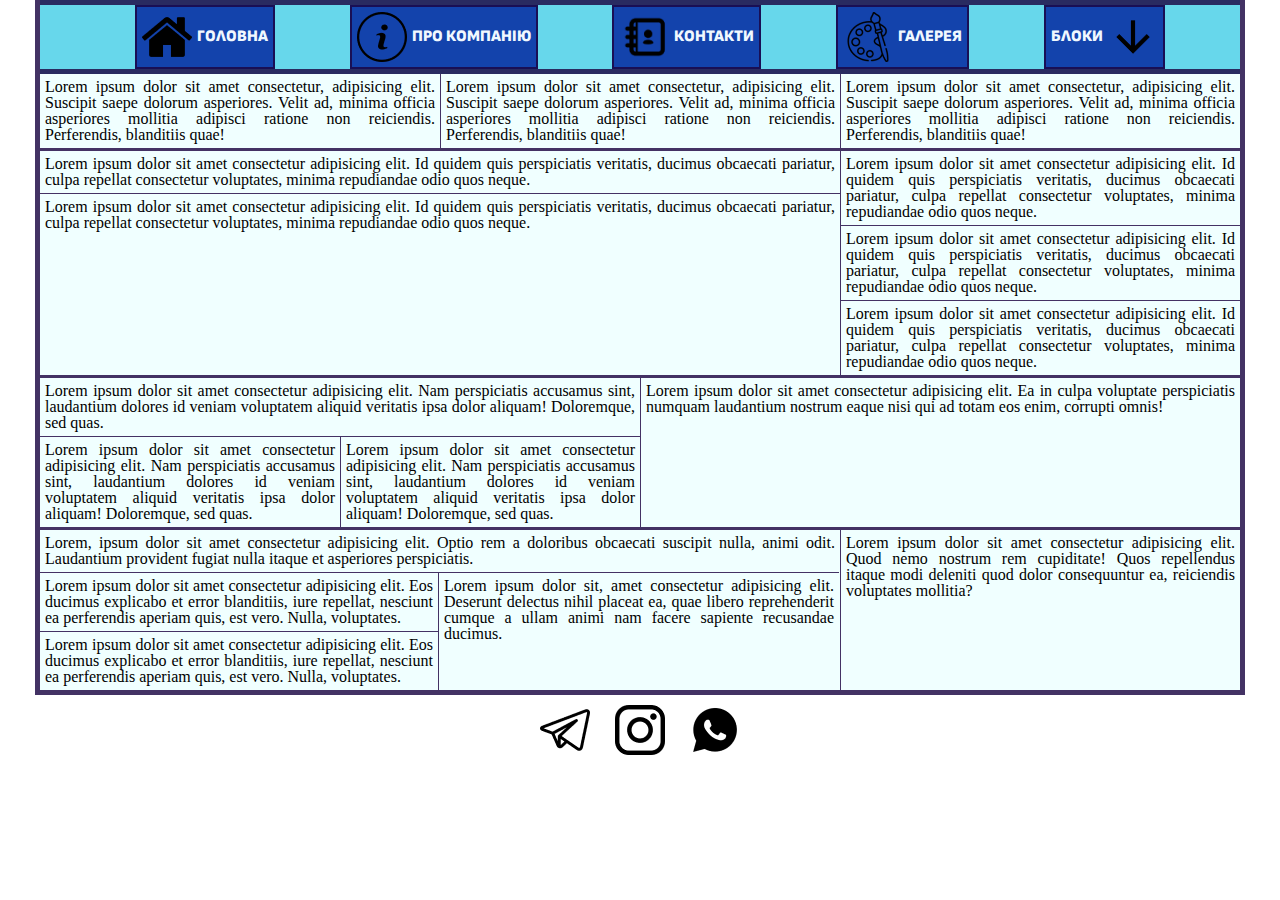
<file: pages/float_emp_div.html>
<!doctype html>
<html lang="zxx">

<head>
    <meta charset="UTF-8">
    <title>Float Empty Div</title>
    <link rel="stylesheet" href="../style.css">
</head>

<body>
    <div class="main_tc_ib_f">
        <ul class="nav">
            <li class="nav_lvl1 main_logo"><a href="../index.html">ГОЛОВНА</a></li>
            <li class="nav_lvl1 about_logo"><a href="about.html">ПРО КОМПАНІЮ</a></li>
            <li class="nav_lvl1 contact_logo"><a href="contact.html">КОНТАКТИ</a></li>
            <li class="nav_lvl1 gal_logo"><a href="gallery.html">ГАЛЕРЕЯ</a></li>
            <li class="nav_lvl1 nav_blocks blocks_logo"><a href="#">БЛОКИ</a>
                <ul class="block_list">
                    <li class="nav_lvl2"><a href="table-cell.html">ДЗ у табличному форматі</a></li>
                    <li class="nav_lvl2"><a href="inline-block.html">ДЗ у строково-блочному форматі</a></li>
                    <li class="nav_lvl2 nav_blocks nav_lvl2_float"><a href="#">ПЛАВАЮЧИЙ ФОРМАТ</a>
                        <ul id="nav_lvl3_float">
                            <li class="nav_lvl3"><a href="#">ДЗ у плаваючому форматі(порожній div)</a>
                            </li>
                            <li class="nav_lvl3"><a href="float.html">ДЗ у плаваючому форматі(псевдоелемент)</a></li>
                        </ul>
                    </li>
                    <li class="nav_lvl2"><a href="flex.html">ДЗ у форматі flex</a></li>
                    <li class="nav_lvl2 nav_blocks nav_lvl2_grid"><a href="#">ГРІД ФОРМАТ</a>
                        <ul id="nav_lvl3_grid">
                            <li class="nav_lvl3"><a href="grid_t_c.html">ДЗ у форматі grid TempCols</a></li>
                            <li class="nav_lvl3"><a href="grid_t_a.html">ДЗ у форматі grid areas</a></li>
                        </ul>
                    </li>
                </ul>
            </li>
        </ul>
        <div>
            <div class="part1">
                <p class="f4">
                    Lorem ipsum dolor sit amet consectetur, adipisicing elit. Suscipit saepe dolorum asperiores. Velit
                    ad, minima officia asperiores mollitia adipisci ratione non reiciendis. Perferendis, blanditiis
                    quae!
                </p>
                <p class="f4">
                    Lorem ipsum dolor sit amet consectetur, adipisicing elit. Suscipit saepe dolorum asperiores. Velit
                    ad, minima officia asperiores mollitia adipisci ratione non reiciendis. Perferendis, blanditiis
                    quae!
                </p>
                <p class="f4">
                    Lorem ipsum dolor sit amet consectetur, adipisicing elit. Suscipit saepe dolorum asperiores. Velit
                    ad, minima officia asperiores mollitia adipisci ratione non reiciendis. Perferendis, blanditiis
                    quae!
                </p>
                <div class="clr">
                </div>
            </div>
            <div class="part2">
                <div class="f8">
                    <p>
                        Lorem ipsum dolor sit amet consectetur adipisicing elit. Id quidem quis perspiciatis veritatis,
                        ducimus obcaecati pariatur, culpa repellat consectetur voluptates, minima repudiandae odio quos
                        neque.
                    </p>
                    <p>
                        Lorem ipsum dolor sit amet consectetur adipisicing elit. Id quidem quis perspiciatis veritatis,
                        ducimus obcaecati pariatur, culpa repellat consectetur voluptates, minima repudiandae odio quos
                        neque.
                    </p>
                </div>
                <div class="f4">
                    <p>
                        Lorem ipsum dolor sit amet consectetur adipisicing elit. Id quidem quis perspiciatis veritatis,
                        ducimus obcaecati pariatur, culpa repellat consectetur voluptates, minima repudiandae odio quos
                        neque.
                    </p>
                    <p>
                        Lorem ipsum dolor sit amet consectetur adipisicing elit. Id quidem quis perspiciatis veritatis,
                        ducimus obcaecati pariatur, culpa repellat consectetur voluptates, minima repudiandae odio quos
                        neque.
                    </p>
                    <p>
                        Lorem ipsum dolor sit amet consectetur adipisicing elit. Id quidem quis perspiciatis veritatis,
                        ducimus obcaecati pariatur, culpa repellat consectetur voluptates, minima repudiandae odio quos
                        neque.
                    </p>
                </div>
                <div class="clr">
                </div>
            </div>
            <div class="part3">
                <div class="f6">
                    <p>
                        Lorem ipsum dolor sit amet consectetur adipisicing elit. Nam perspiciatis accusamus sint,
                        laudantium dolores id veniam voluptatem aliquid veritatis ipsa dolor aliquam! Doloremque, sed
                        quas.
                    </p>
                    <div>
                        <p class="f3">
                            Lorem ipsum dolor sit amet consectetur adipisicing elit. Nam perspiciatis accusamus sint,
                            laudantium dolores id veniam voluptatem aliquid veritatis ipsa dolor aliquam! Doloremque,
                            sed quas.
                        </p>
                        <p class="f3">
                            Lorem ipsum dolor sit amet consectetur adipisicing elit. Nam perspiciatis accusamus sint,
                            laudantium dolores id veniam voluptatem aliquid veritatis ipsa dolor aliquam! Doloremque,
                            sed quas.
                        </p>
                        <div class="clr">
                        </div>
                    </div>
                </div>
                <p class="f6">
                    Lorem ipsum dolor sit amet consectetur adipisicing elit. Ea in culpa voluptate perspiciatis numquam
                    laudantium nostrum eaque nisi qui ad totam eos enim, corrupti omnis!
                </p>
                <div class="clr">
                </div>
            </div>
            <div class="part4">
                <div class="f8">
                    <p>
                        Lorem, ipsum dolor sit amet consectetur adipisicing elit. Optio rem a doloribus obcaecati
                        suscipit nulla, animi odit. Laudantium provident fugiat nulla itaque et asperiores perspiciatis.
                    </p>
                    <div>
                        <div class="f4">
                            <p>
                                Lorem ipsum dolor sit amet consectetur adipisicing elit. Eos ducimus explicabo et error
                                blanditiis, iure repellat, nesciunt ea perferendis aperiam quis, est vero. Nulla,
                                voluptates.
                            </p>
                            <p>
                                Lorem ipsum dolor sit amet consectetur adipisicing elit. Eos ducimus explicabo et error
                                blanditiis, iure repellat, nesciunt ea perferendis aperiam quis, est vero. Nulla,
                                voluptates.
                            </p>
                        </div>
                        <p class="f4">
                            Lorem ipsum dolor sit, amet consectetur adipisicing elit. Deserunt delectus nihil placeat
                            ea, quae libero reprehenderit cumque a ullam animi nam facere sapiente recusandae ducimus.
                        </p>
                        <div class="clr">
                        </div>
                    </div>
                </div>
                <p class="f4">
                    Lorem ipsum dolor sit amet consectetur adipisicing elit. Quod nemo nostrum rem cupiditate! Quos
                    repellendus itaque modi deleniti quod dolor consequuntur ea, reiciendis voluptates mollitia?
                </p>
                <div class="clr">
                </div>
            </div>
        </div>
    </div>
    <ul class="mysoc">
        <li><a href="https://t.me/Phukk_awff"></a></li>
        <li><a href="https://www.instagram.com/fuc_k0ff/"></a></li>
        <li><a href="https://wa.me/243977361137"></a></li>
    </ul>
</body>

</html>
</file>
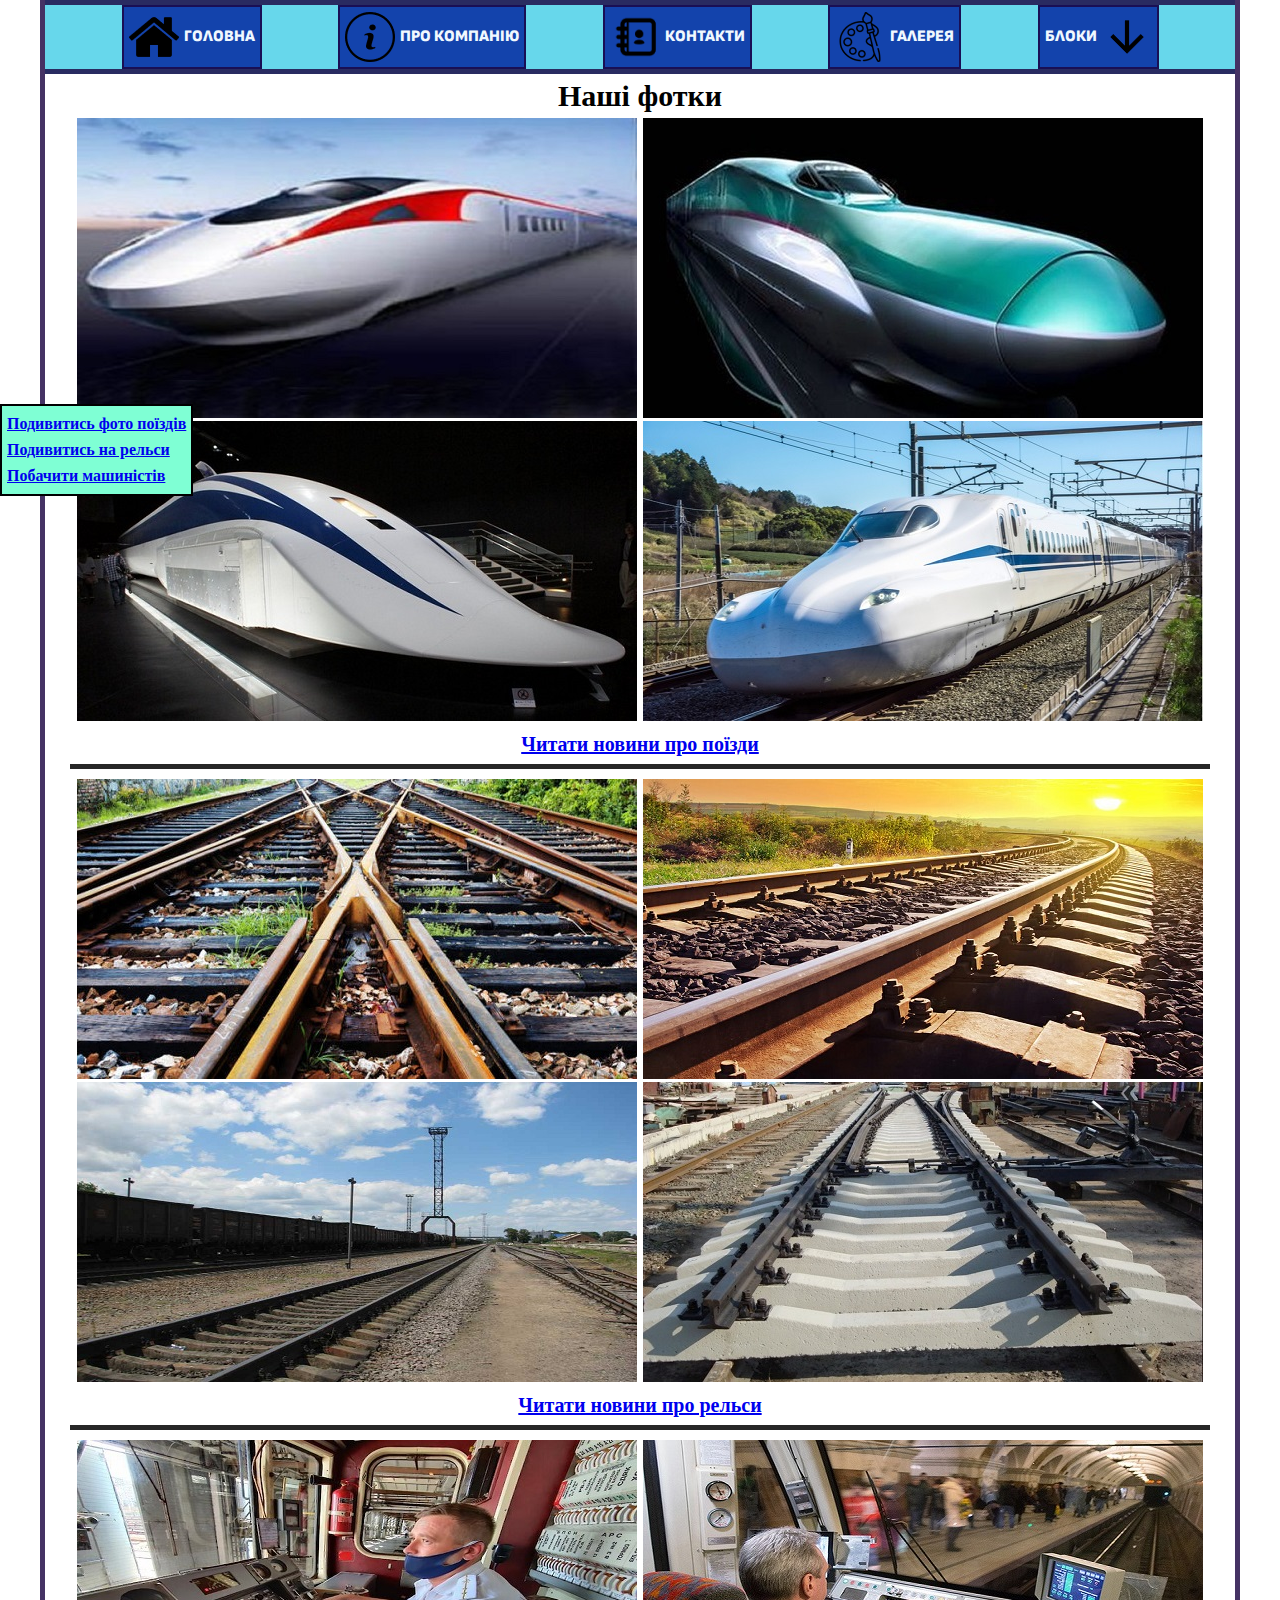
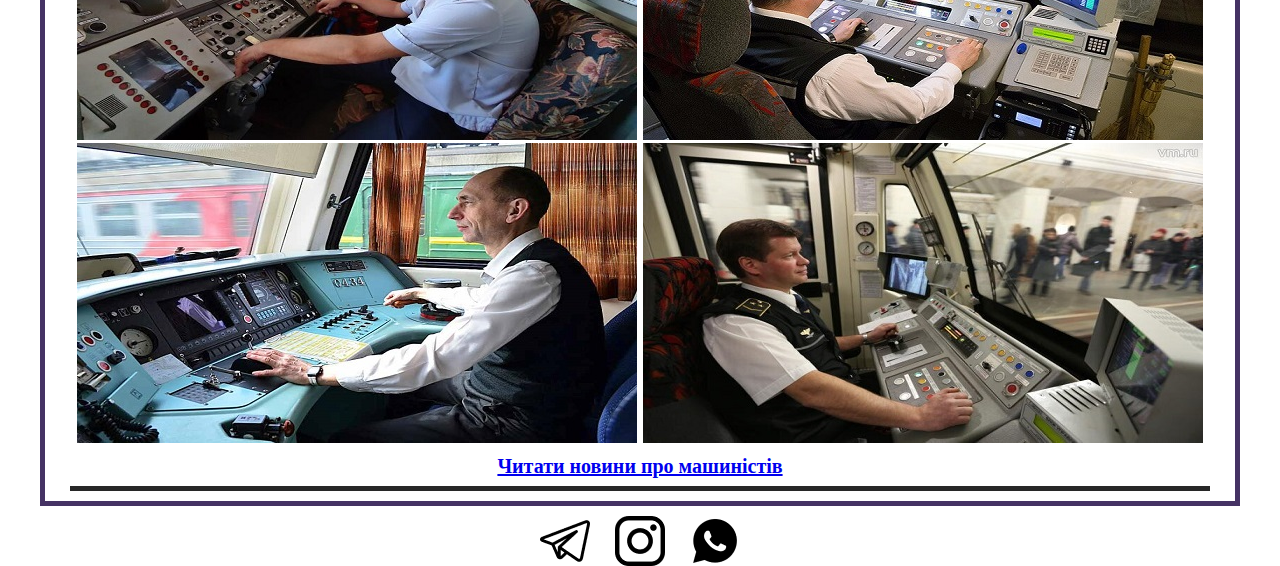
<file: pages/gallery.html>
<!doctype html>
<html lang="uk">
<head>
    <meta charset="UTF-8">
    <title>Наші фотки</title>
    <link rel="stylesheet" href="../style.css">
</head>
<body>
    <div class="pos_rel">
        <div class="main">
            <ul class="nav z_ind10">
                <li class="nav_lvl1 main_logo"><a href="../index.html">ГОЛОВНА</a></li>
                <li class="nav_lvl1 about_logo"><a href="about.html">ПРО КОМПАНІЮ</a></li>
                <li class="nav_lvl1 contact_logo"><a href="contact.html">КОНТАКТИ</a></li>
                <li class="nav_lvl1 gal_logo"><a href="#">ГАЛЕРЕЯ</a></li>
                <li class="nav_lvl1 nav_blocks blocks_logo"><a href="#">БЛОКИ</a>
                    <ul class="block_list">
                        <li class="nav_lvl2"><a href="table-cell.html">ДЗ у табличному форматі</a></li>
                        <li class="nav_lvl2"><a href="inline-block.html">ДЗ у строково-блочному форматі</a></li>
                        <li class="nav_lvl2 nav_blocks nav_lvl2_float"><a href="#">ПЛАВАЮЧИЙ ФОРМАТ</a>
                            <ul id="nav_lvl3_float">
                                <li class="nav_lvl3"><a href="float_emp_div.html">ДЗ у плаваючому форматі(порожній div)</a>
                                </li>
                                <li class="nav_lvl3"><a href="float.html">ДЗ у плаваючому форматі(псевдоелемент)</a></li>
                            </ul>
                        </li>
                        <li class="nav_lvl2"><a href="flex.html">ДЗ у форматі flex</a></li>
                        <li class="nav_lvl2 nav_blocks nav_lvl2_grid"><a href="#">ГРІД ФОРМАТ</a>
                            <ul id="nav_lvl3_grid">
                                <li class="nav_lvl3"><a href="grid_t_c.html">ДЗ у форматі grid TempCols</a></li>
                                <li class="nav_lvl3"><a href="grid_t_a.html">ДЗ у форматі grid areas</a></li>
                            </ul>
                        </li>
                    </ul>
                </li>
            </ul>
            <h2>Наші фотки</h2>
            <div class="pos_rel" id="trainNews">
                <div class="pos_rel">
                    <div class="on_pic"><span>Наш поїзд типу Пантера</span></div>
                    <img alt="pantera train" 
                    src="../images/photo1.jpg" 
                    title="Наш поїзд типу Пантера">
                </div>
                <div class="pos_rel">
                    <div class="on_pic"><span>Наш поїзд типу Мустанг</span></div>
                    <img alt="mustang train" 
                    src="../images/photo2.jpg" 
                    title="Наш поїзд типу Мустанг">
                </div>
                <div class="pos_rel">
                    <div class="on_pic"><span>Наш поїзд типу Гієна</span></div>
                    <img alt="hyena train" 
                    src="../images/photo3.jpg" 
                    title="Наш поїзд типу Гієна">
                </div>
                <div class="pos_rel">
                    <div class="on_pic"><span>Наш поїзд типу Рибка</span></div>
                    <img alt="fishy train" 
                    src="../images/photo4.jpg" 
                    title="Наш поїзд типу Рибка">
                </div>
                <a href="../index.html#trainNews">Читати новини про поїзди</a>
            </div>
            <div id="railNews">
                <div class="pos_rel">
                    <div class="on_pic"><span>Наші рельси із заліза</span></div>
                    <img alt="iron rail" 
                    src="../images/photo5.jpg" 
                    title="Наші рельси із заліза">
                </div>
                <div class="pos_rel">
                    <div class="on_pic"><span>Наші рельси із золота</span></div>
                    <img alt="gold rail" 
                    src="../images/photo6.jpg" 
                    title="Наші рельси із золота">
                </div>
                <div class="pos_rel">
                    <div class="on_pic"><span>Наші рельси зі срібла</span></div>
                    <img alt="silver rail" 
                    src="../images/photo7.jpg" 
                    title="Наші рельси зі срібла">
                </div>
                <div class="pos_rel">
                    <div class="on_pic"><span>Наші рельси з пластику</span></div>
                    <img alt="plastic rail" 
                    src="../images/photo8.jpg" 
                    title="Наші рельси з пластику">
                </div>
                <a href="../index.html#railNews">Читати новини про рельси</a>
            </div>
            <div id="mechNews">
                <div class="pos_rel">
                    <div class="on_pic"><span>Наш машиніст Петро</span></div>
                    <img alt="Petro mech" 
                    src="../images/photo9.jpg" 
                    title="Наш машиніст Петро">
                </div>
                <div class="pos_rel">
                    <div class="on_pic"><span>Наш машиніст Іван</span></div>
                    <img alt="Ivan mech" 
                    src="../images/photo11.jpg" 
                    title="Наш машиніст Іван">
                </div>
                <div class="pos_rel">
                    <div class="on_pic"><span>Наш машиніст Микола</span></div>
                    <img alt="Nicolas mech" 
                    src="../images/photo10.jpg" 
                    title="Наш машиніст Микола">
                </div>
                <div class="pos_rel">
                    <div class="on_pic"><span>Наш машиніст Гавриїл</span></div>
                    <img alt="Havryil mech" 
                    src="../images/photo12.jpg" 
                    title="Наш машиніст Гавриїл">
                </div>
                <a href="../index.html#mechNews">Читати новини про машиністів</a>
            </div>
        </div>
        <div class="nav_bar">
            <div><a href="gallery.html#trainNews">Подивитись фото поїздів</a></div>
            <div><a href="gallery.html#railNews">Подивитись на рельси</a></div>
            <div><a href="gallery.html#mechNews">Побачити машиністів</a></div>
        </div>
    </div>
    <ul class="mysoc">
        <li><a href="https://t.me/Phukk_awff"></a></li>
        <li><a href="https://www.instagram.com/fuc_k0ff/"></a></li>
        <li><a href="https://wa.me/243977361137"></a></li>
    </ul>
</body>
</html>
</file>
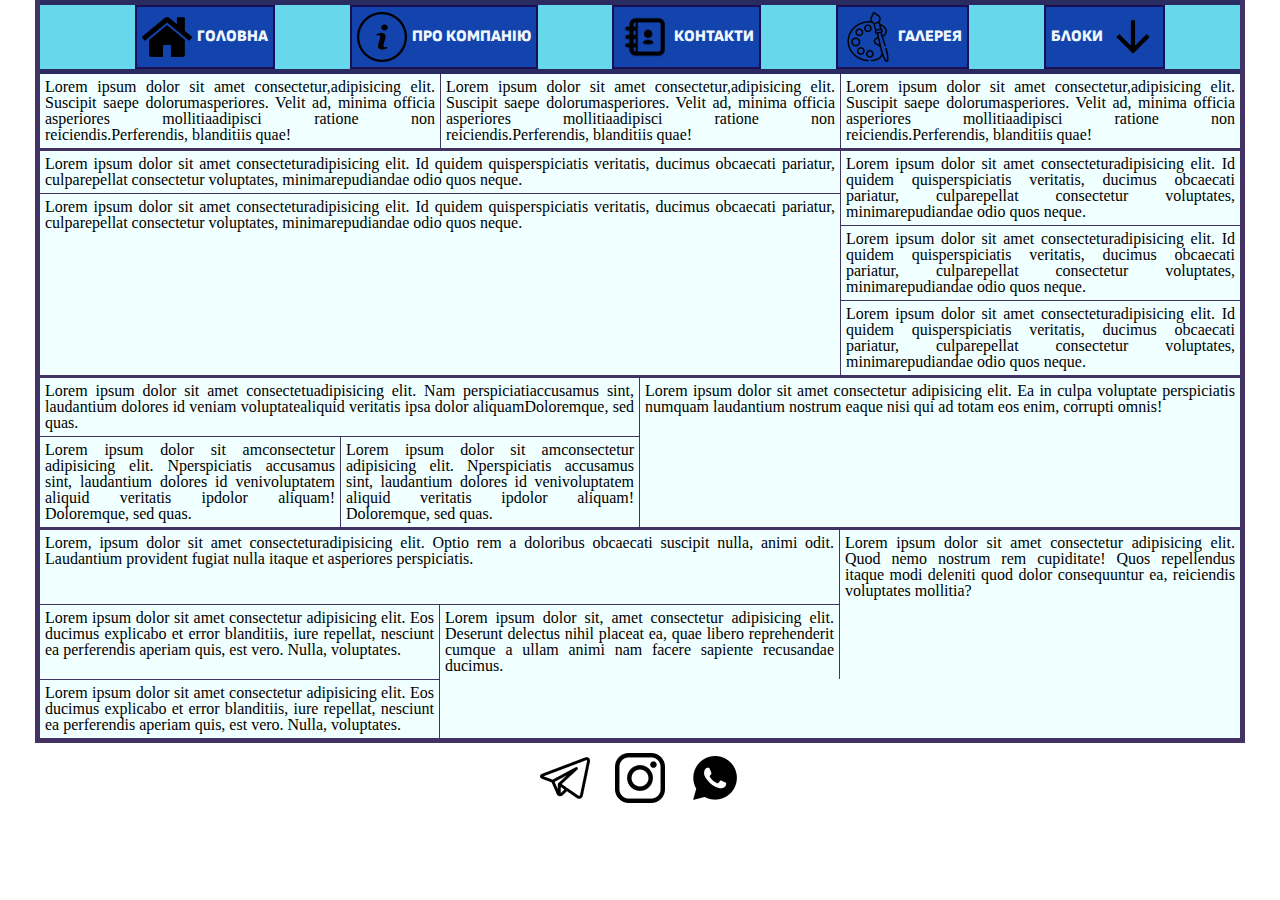
<file: pages/grid_t_a.html>
<!doctype html>
<html lang="zxx">

<head>
    <meta charset="UTF-8">
    <title>Grid Template Areas</title>
    <link rel="stylesheet" href="../style.css">
</head>

<body>
    <div class="main_tc_ib_f">
        <ul class="nav">
            <li class="nav_lvl1 main_logo"><a href="../index.html">ГОЛОВНА</a></li>
            <li class="nav_lvl1 about_logo"><a href="about.html">ПРО КОМПАНІЮ</a></li>
            <li class="nav_lvl1 contact_logo"><a href="contact.html">КОНТАКТИ</a></li>
            <li class="nav_lvl1 gal_logo"><a href="gallery.html">ГАЛЕРЕЯ</a></li>
            <li class="nav_lvl1 nav_blocks blocks_logo"><a href="#">БЛОКИ</a>
                <ul class="block_list">
                    <li class="nav_lvl2"><a href="table-cell.html">ДЗ у табличному форматі</a></li>
                    <li class="nav_lvl2"><a href="inline-block.html">ДЗ у строково-блочному форматі</a></li>
                    <li class="nav_lvl2 nav_blocks nav_lvl2_float"><a href="#">ПЛАВАЮЧИЙ ФОРМАТ</a>
                        <ul id="nav_lvl3_float">
                            <li class="nav_lvl3"><a href="float_emp_div.html">ДЗ у плаваючому форматі(порожній div)</a>
                            </li>
                            <li class="nav_lvl3"><a href="float.html">ДЗ у плаваючому форматі(псевдоелемент)</a></li>
                        </ul>
                    </li>
                    <li class="nav_lvl2"><a href="flex.html">ДЗ у форматі flex</a></li>
                    <li class="nav_lvl2 nav_blocks nav_lvl2_grid"><a href="#">ГРІД ФОРМАТ</a>
                        <ul id="nav_lvl3_grid">
                            <li class="nav_lvl3"><a href="grid_t_c.html">ДЗ у форматі grid TempCols</a></li>
                            <li class="nav_lvl3"><a href="#">ДЗ у форматі grid areas</a></li>
                        </ul>
                    </li>
                </ul>
            </li>
        </ul>
        <div class="areas">
<!-- PART ONE -->
            <p class="A1">
                Lorem ipsum dolor sit amet consectetur,adipisicing elit. Suscipit saepe dolorumasperiores. Velit
                ad, minima officia asperiores mollitiaadipisci ratione non reiciendis.Perferendis, blanditiis
                quae!
            </p>
            <p class="A2">
                Lorem ipsum dolor sit amet consectetur,adipisicing elit. Suscipit saepe dolorumasperiores. Velit
                ad, minima officia asperiores mollitiaadipisci ratione non reiciendis.Perferendis, blanditiis
                quae!
            </p>
            <p class="A3">
                Lorem ipsum dolor sit amet consectetur,adipisicing elit. Suscipit saepe dolorumasperiores. Velit
                ad, minima officia asperiores mollitiaadipisci ratione non reiciendis.Perferendis, blanditiis
                quae!
            </p>

<!-- PART TWO -->
            <div class="B">
                <p>
                    Lorem ipsum dolor sit amet consecteturadipisicing elit. Id quidem quisperspiciatis veritatis,
                    ducimus obcaecati pariatur, culparepellat consectetur voluptates, minimarepudiandae odio quos
                    neque.
                </p>
                <p>
                    Lorem ipsum dolor sit amet consecteturadipisicing elit. Id quidem quisperspiciatis veritatis,
                    ducimus obcaecati pariatur, culparepellat consectetur voluptates, minimarepudiandae odio quos
                    neque.
                </p>
            </div>
            <div class="C">
                <p>
                    Lorem ipsum dolor sit amet consecteturadipisicing elit. Id quidem quisperspiciatis veritatis,
                    ducimus obcaecati pariatur, culparepellat consectetur voluptates, minimarepudiandae odio quos
                    neque.
                </p>
                <p>
                    Lorem ipsum dolor sit amet consecteturadipisicing elit. Id quidem quisperspiciatis veritatis,
                    ducimus obcaecati pariatur, culparepellat consectetur voluptates, minimarepudiandae odio quos
                    neque.
                </p>
                <p>
                    Lorem ipsum dolor sit amet consecteturadipisicing elit. Id quidem quisperspiciatis veritatis,
                    ducimus obcaecati pariatur, culparepellat consectetur voluptates, minimarepudiandae odio quos
                    neque.
                </p>
            </div>
<!-- PART THREE -->                            
            <p class="D">
                Lorem ipsum dolor sit amet consectetuadipisicing elit. Nam perspiciatiaccusamus sint,
                laudantium dolores id veniam voluptatealiquid veritatis ipsa dolor aliquamDoloremque, sed
                quas.
            </p>
            <p class="D2">
                Lorem ipsum dolor sit amconsectetur adipisicing elit. Nperspiciatis accusamus sint,
                laudantium dolores id venivoluptatem aliquid veritatis ipdolor aliquam! Doloremque,
                sed quas.
            </p>
            <p class="D3">
                Lorem ipsum dolor sit amconsectetur adipisicing elit. Nperspiciatis accusamus sint,
                laudantium dolores id venivoluptatem aliquid veritatis ipdolor aliquam! Doloremque,
                sed quas.
            </p>                       
            <p class="E">
                Lorem ipsum dolor sit amet consectetur adipisicing elit. Ea in culpa voluptate perspiciatis numquam
                laudantium nostrum eaque nisi qui ad totam eos enim, corrupti omnis!
            </p>
<!-- PART FOUR -->
            <p class="F">
                Lorem, ipsum dolor sit amet consecteturadipisicing elit. Optio rem a doloribus obcaecati
                suscipit nulla, animi odit. Laudantium provident fugiat nulla itaque et asperiores perspiciatis.
            </p>
            <p class="F1">
                Lorem ipsum dolor sit amet consectetur adipisicing elit. Eos ducimus explicabo et error
                blanditiis, iure repellat, nesciunt ea perferendis aperiam quis, est vero. Nulla,
                voluptates.
            </p>
            <p class="F2">
                Lorem ipsum dolor sit amet consectetur adipisicing elit. Eos ducimus explicabo et error
                blanditiis, iure repellat, nesciunt ea perferendis aperiam quis, est vero. Nulla,
                voluptates.
            </p>
            <p class="F3">
                Lorem ipsum dolor sit, amet consectetur adipisicing elit. Deserunt delectus nihil placeat
                ea, quae libero reprehenderit cumque a ullam animi nam facere sapiente recusandae ducimus.
            </p>
            <p class="G">
                Lorem ipsum dolor sit amet consectetur adipisicing elit. Quod nemo nostrum rem cupiditate! Quos
                repellendus itaque modi deleniti quod dolor consequuntur ea, reiciendis voluptates mollitia?
            </p>
        </div>                
    </div>
    <ul class="mysoc">
        <li><a href="https://t.me/Phukk_awff"></a></li>
        <li><a href="https://www.instagram.com/fuc_k0ff/"></a></li>
        <li><a href="https://wa.me/243977361137"></a></li>
    </ul>
</body>
</html>
</file>
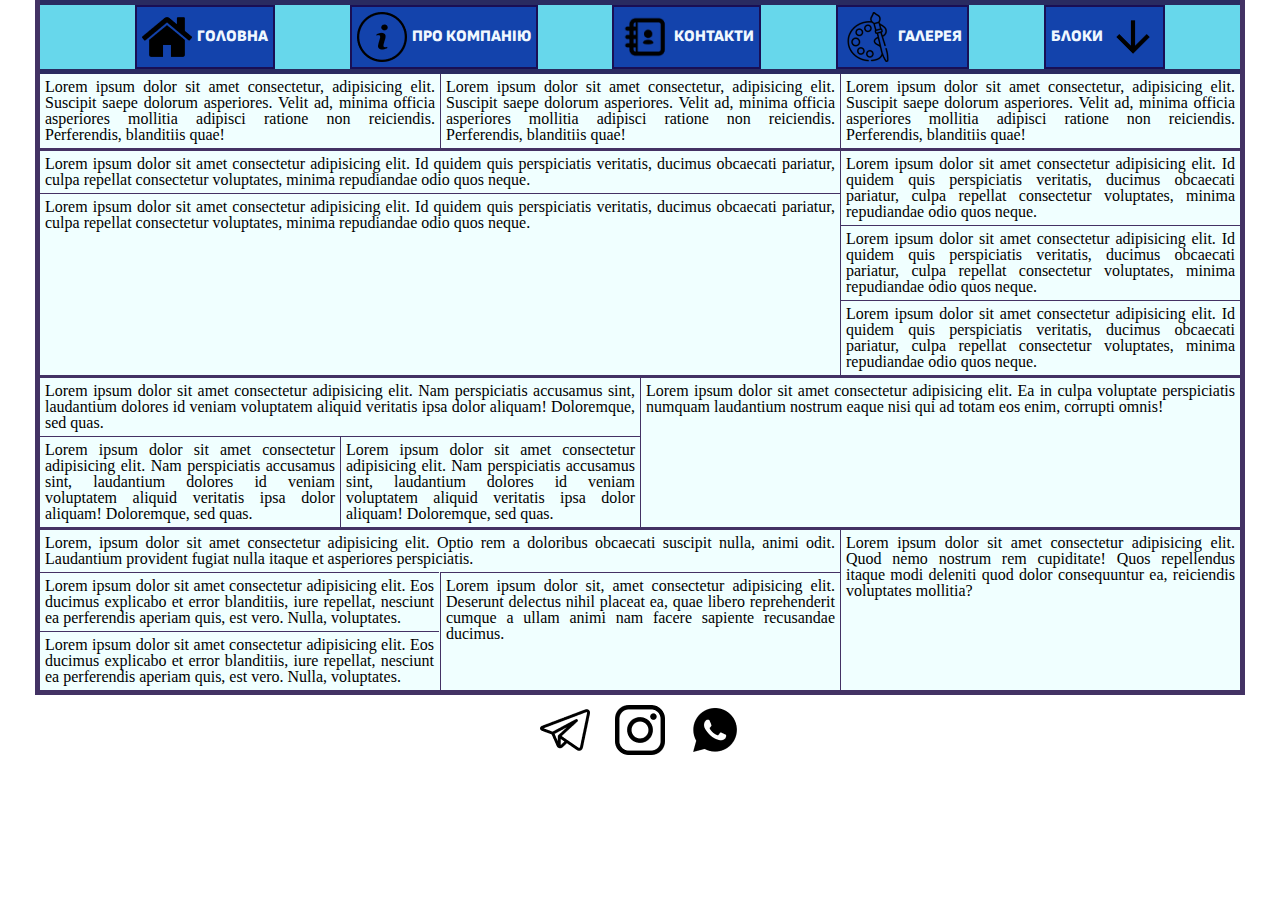
<file: pages/grid_t_c.html>
<!doctype html>
<html lang="zxx">

<head>
    <meta charset="UTF-8">
    <title>Grid Template Columns</title>
    <link rel="stylesheet" href="../style.css">
</head>

<body>
    <div class="main_tc_ib_f">
        <ul class="nav">
            <li class="nav_lvl1 main_logo"><a href="../index.html">ГОЛОВНА</a></li>
            <li class="nav_lvl1 about_logo"><a href="about.html">ПРО КОМПАНІЮ</a></li>
            <li class="nav_lvl1 contact_logo"><a href="contact.html">КОНТАКТИ</a></li>
            <li class="nav_lvl1 gal_logo"><a href="gallery.html">ГАЛЕРЕЯ</a></li>
            <li class="nav_lvl1 nav_blocks blocks_logo"><a href="#">БЛОКИ</a>
                <ul class="block_list">
                    <li class="nav_lvl2"><a href="table-cell.html">ДЗ у табличному форматі</a></li>
                    <li class="nav_lvl2"><a href="inline-block.html">ДЗ у строково-блочному форматі</a></li>
                    <li class="nav_lvl2 nav_blocks nav_lvl2_float"><a href="#">ПЛАВАЮЧИЙ ФОРМАТ</a>
                        <ul id="nav_lvl3_float">
                            <li class="nav_lvl3"><a href="float_emp_div.html">ДЗ у плаваючому форматі(порожній div)</a>
                            </li>
                            <li class="nav_lvl3"><a href="float.html">ДЗ у плаваючому форматі(псевдоелемент)</a></li>
                        </ul>
                    </li>
                    <li class="nav_lvl2"><a href="flex.html">ДЗ у форматі flex</a></li>
                    <li class="nav_lvl2 nav_blocks nav_lvl2_grid"><a href="#">ГРІД ФОРМАТ</a>
                        <ul id="nav_lvl3_grid">
                            <li class="nav_lvl3"><a href="#">ДЗ у форматі grid TempCols</a></li>
                            <li class="nav_lvl3"><a href="grid_t_a.html">ДЗ у форматі grid areas</a></li>
                        </ul>
                    </li>
                </ul>
            </li>
        </ul>
        <div>
            <div class="part1 grid">
                <p class="gc4">
                    Lorem ipsum dolor sit amet consectetur, adipisicing elit. Suscipit saepe dolorum asperiores. Velit
                    ad, minima officia asperiores mollitia adipisci ratione non reiciendis. Perferendis, blanditiis
                    quae!
                </p>
                <p class="gc4">
                    Lorem ipsum dolor sit amet consectetur, adipisicing elit. Suscipit saepe dolorum asperiores. Velit
                    ad, minima officia asperiores mollitia adipisci ratione non reiciendis. Perferendis, blanditiis
                    quae!
                </p>
                <p class="gc4">
                    Lorem ipsum dolor sit amet consectetur, adipisicing elit. Suscipit saepe dolorum asperiores. Velit
                    ad, minima officia asperiores mollitia adipisci ratione non reiciendis. Perferendis, blanditiis
                    quae!
                </p>
            </div>
            <div class="part2 grid">
                <div class="gc8">
                    <p>
                        Lorem ipsum dolor sit amet consectetur adipisicing elit. Id quidem quis perspiciatis veritatis,
                        ducimus obcaecati pariatur, culpa repellat consectetur voluptates, minima repudiandae odio quos
                        neque.
                    </p>
                    <p>
                        Lorem ipsum dolor sit amet consectetur adipisicing elit. Id quidem quis perspiciatis veritatis,
                        ducimus obcaecati pariatur, culpa repellat consectetur voluptates, minima repudiandae odio quos
                        neque.
                    </p>
                </div>
                <div class="gc4">
                    <p>
                        Lorem ipsum dolor sit amet consectetur adipisicing elit. Id quidem quis perspiciatis veritatis,
                        ducimus obcaecati pariatur, culpa repellat consectetur voluptates, minima repudiandae odio quos
                        neque.
                    </p>
                    <p>
                        Lorem ipsum dolor sit amet consectetur adipisicing elit. Id quidem quis perspiciatis veritatis,
                        ducimus obcaecati pariatur, culpa repellat consectetur voluptates, minima repudiandae odio quos
                        neque.
                    </p>
                    <p>
                        Lorem ipsum dolor sit amet consectetur adipisicing elit. Id quidem quis perspiciatis veritatis,
                        ducimus obcaecati pariatur, culpa repellat consectetur voluptates, minima repudiandae odio quos
                        neque.
                    </p>
                </div>
            </div>
            <div class="part3 grid">
                <div class="gc6">
                    <p>
                        Lorem ipsum dolor sit amet consectetur adipisicing elit. Nam perspiciatis accusamus sint,
                        laudantium dolores id veniam voluptatem aliquid veritatis ipsa dolor aliquam! Doloremque, sed
                        quas.
                    </p>
                    <div class="grid">
                        <p class="gc3">
                            Lorem ipsum dolor sit amet consectetur adipisicing elit. Nam perspiciatis accusamus sint,
                            laudantium dolores id veniam voluptatem aliquid veritatis ipsa dolor aliquam! Doloremque,
                            sed quas.
                        </p>
                        <p class="gc3">
                            Lorem ipsum dolor sit amet consectetur adipisicing elit. Nam perspiciatis accusamus sint,
                            laudantium dolores id veniam voluptatem aliquid veritatis ipsa dolor aliquam! Doloremque,
                            sed quas.
                        </p>
                    </div>
                </div>
                <p class="gc6">
                    Lorem ipsum dolor sit amet consectetur adipisicing elit. Ea in culpa voluptate perspiciatis numquam
                    laudantium nostrum eaque nisi qui ad totam eos enim, corrupti omnis!
                </p>
            </div>
            <div class="part4 grid">
                <div class="gc8">
                    <p>
                        Lorem, ipsum dolor sit amet consectetur adipisicing elit. Optio rem a doloribus obcaecati
                        suscipit nulla, animi odit. Laudantium provident fugiat nulla itaque et asperiores perspiciatis.
                    </p>
                    <div class="grid">
                        <div class="gc4">
                            <p>
                                Lorem ipsum dolor sit amet consectetur adipisicing elit. Eos ducimus explicabo et error
                                blanditiis, iure repellat, nesciunt ea perferendis aperiam quis, est vero. Nulla,
                                voluptates.
                            </p>
                            <p>
                                Lorem ipsum dolor sit amet consectetur adipisicing elit. Eos ducimus explicabo et error
                                blanditiis, iure repellat, nesciunt ea perferendis aperiam quis, est vero. Nulla,
                                voluptates.
                            </p>
                        </div>
                        <p class="gc4">
                            Lorem ipsum dolor sit, amet consectetur adipisicing elit. Deserunt delectus nihil placeat
                            ea, quae libero reprehenderit cumque a ullam animi nam facere sapiente recusandae ducimus.
                        </p>
                    </div>
                </div>
                <p class="gc4">
                    Lorem ipsum dolor sit amet consectetur adipisicing elit. Quod nemo nostrum rem cupiditate! Quos
                    repellendus itaque modi deleniti quod dolor consequuntur ea, reiciendis voluptates mollitia?
                </p>
            </div>
        </div>
    </div>
    <ul class="mysoc">
        <li><a href="https://t.me/Phukk_awff"></a></li>
        <li><a href="https://www.instagram.com/fuc_k0ff/"></a></li>
        <li><a href="https://wa.me/243977361137"></a></li>
    </ul>
</body>

</html>
</file>
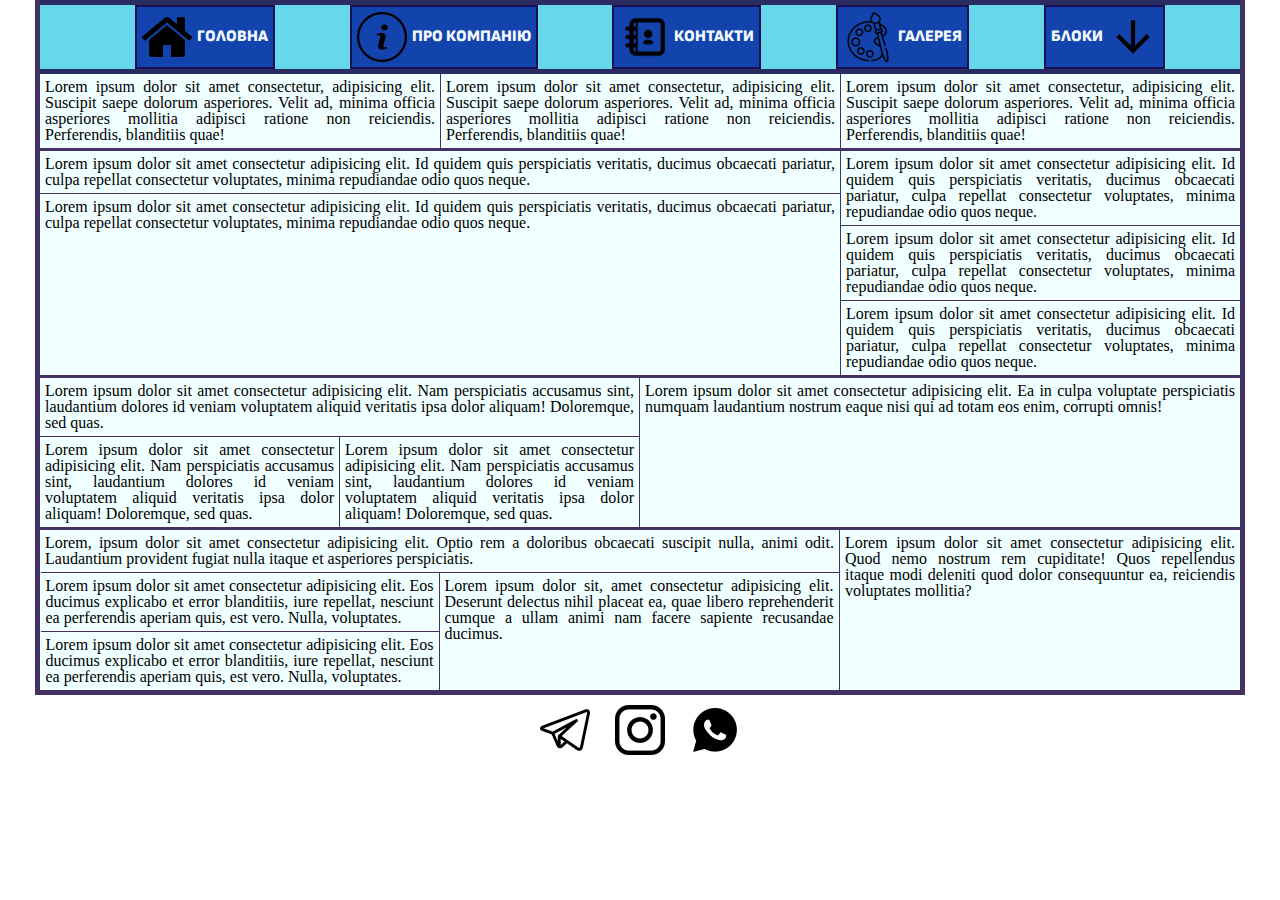
<file: pages/inline-block.html>
<!doctype html>
<html lang="zxx">
<head>
    <meta charset="UTF-8">
    <title>Inline-Block</title>
    <link rel="stylesheet" href="../style.css">
</head>
<body>
    <div class="main_tc_ib_f">
        <ul class="nav">
            <li class="nav_lvl1 main_logo"><a href="../index.html">ГОЛОВНА</a></li>
            <li class="nav_lvl1 about_logo"><a href="about.html">ПРО КОМПАНІЮ</a></li>
            <li class="nav_lvl1 contact_logo"><a href="contact.html">КОНТАКТИ</a></li>
            <li class="nav_lvl1 gal_logo"><a href="gallery.html">ГАЛЕРЕЯ</a></li>
            <li class="nav_lvl1 nav_blocks blocks_logo"><a href="#">БЛОКИ</a>
                <ul class="block_list">
                    <li class="nav_lvl2"><a href="table-cell.html">ДЗ у табличному форматі</a></li>
                    <li class="nav_lvl2"><a href="#">ДЗ у строково-блочному форматі</a></li>
                    <li class="nav_lvl2 nav_blocks nav_lvl2_float"><a href="#">ПЛАВАЮЧИЙ ФОРМАТ</a>
                        <ul id="nav_lvl3_float">
                            <li class="nav_lvl3"><a href="float_emp_div.html">ДЗ у плаваючому форматі(порожній div)</a>
                            </li>
                            <li class="nav_lvl3"><a href="float.html">ДЗ у плаваючому форматі(псевдоелемент)</a></li>
                        </ul>
                    </li>
                    <li class="nav_lvl2"><a href="flex.html">ДЗ у форматі flex</a></li>
                    <li class="nav_lvl2 nav_blocks nav_lvl2_grid"><a href="#">ГРІД ФОРМАТ</a>
                        <ul id="nav_lvl3_grid">
                            <li class="nav_lvl3"><a href="grid_t_c.html">ДЗ у форматі grid TempCols</a></li>
                            <li class="nav_lvl3"><a href="grid_t_a.html">ДЗ у форматі grid areas</a></li>
                        </ul>
                    </li>
                </ul>
            </li>
        </ul>
        <div>
            <div class="part1">
                <p class="ib4">
                    Lorem ipsum dolor sit amet consectetur, adipisicing elit. Suscipit saepe dolorum asperiores. Velit ad,
                    minima officia asperiores mollitia adipisci ratione non reiciendis. Perferendis, blanditiis quae!
                </p>
                <p class="ib4">
                    Lorem ipsum dolor sit amet consectetur, adipisicing elit. Suscipit saepe dolorum asperiores. Velit ad,
                    minima officia asperiores mollitia adipisci ratione non reiciendis. Perferendis, blanditiis quae!
                </p>
                <p class="ib4">
                    Lorem ipsum dolor sit amet consectetur, adipisicing elit. Suscipit saepe dolorum asperiores. Velit ad,
                    minima officia asperiores mollitia adipisci ratione non reiciendis. Perferendis, blanditiis quae!
                </p>
            </div>
            <div class="part2">
                <div class="ib8">
                    <p>
                        Lorem ipsum dolor sit amet consectetur adipisicing elit. Id quidem quis perspiciatis veritatis,
                        ducimus obcaecati pariatur, culpa repellat consectetur voluptates, minima repudiandae odio quos
                        neque.
                    </p>
                    <p>
                        Lorem ipsum dolor sit amet consectetur adipisicing elit. Id quidem quis perspiciatis veritatis,
                        ducimus obcaecati pariatur, culpa repellat consectetur voluptates, minima repudiandae odio quos
                        neque.
                    </p>
                </div>
                <div class="ib4">
                    <p>
                        Lorem ipsum dolor sit amet consectetur adipisicing elit. Id quidem quis perspiciatis veritatis,
                        ducimus obcaecati pariatur, culpa repellat consectetur voluptates, minima repudiandae odio quos
                        neque.
                    </p>
                    <p>
                        Lorem ipsum dolor sit amet consectetur adipisicing elit. Id quidem quis perspiciatis veritatis,
                        ducimus obcaecati pariatur, culpa repellat consectetur voluptates, minima repudiandae odio quos
                        neque.
                    </p>
                    <p>
                        Lorem ipsum dolor sit amet consectetur adipisicing elit. Id quidem quis perspiciatis veritatis,
                        ducimus obcaecati pariatur, culpa repellat consectetur voluptates, minima repudiandae odio quos
                        neque.
                    </p>
                </div>
            </div>
            <div class="part3">
                <div class="ib6">
                    <p>
                        Lorem ipsum dolor sit amet consectetur adipisicing elit. Nam perspiciatis accusamus sint, laudantium
                        dolores id veniam voluptatem aliquid veritatis ipsa dolor aliquam! Doloremque, sed quas.
                    </p>
                    <div>
                        <p class="ib3">
                            Lorem ipsum dolor sit amet consectetur adipisicing elit. Nam perspiciatis accusamus sint,
                            laudantium dolores id veniam voluptatem aliquid veritatis ipsa dolor aliquam! Doloremque, sed
                            quas.
                        </p>
                        <p class="ib3">
                            Lorem ipsum dolor sit amet consectetur adipisicing elit. Nam perspiciatis accusamus sint,
                            laudantium dolores id veniam voluptatem aliquid veritatis ipsa dolor aliquam! Doloremque, sed
                            quas.
                        </p>
                    </div>
                </div>
                <p class="ib6">
                    Lorem ipsum dolor sit amet consectetur adipisicing elit. Ea in culpa voluptate perspiciatis numquam
                    laudantium nostrum eaque nisi qui ad totam eos enim, corrupti omnis!
                </p>
            </div>
            <div class="part4">
                <div class="ib8">
                    <p>
                        Lorem, ipsum dolor sit amet consectetur adipisicing elit. Optio rem a doloribus obcaecati suscipit
                        nulla, animi odit. Laudantium provident fugiat nulla itaque et asperiores perspiciatis.
                    </p>
                    <div>
                        <div class="ib4">
                            <p>
                                Lorem ipsum dolor sit amet consectetur adipisicing elit. Eos ducimus explicabo et error
                                blanditiis, iure repellat, nesciunt ea perferendis aperiam quis, est vero. Nulla,
                                voluptates.
                            </p>
                            <p>
                                Lorem ipsum dolor sit amet consectetur adipisicing elit. Eos ducimus explicabo et error
                                blanditiis, iure repellat, nesciunt ea perferendis aperiam quis, est vero. Nulla,
                                voluptates.
                            </p>
                        </div>
                        <p class="ib4">
                            Lorem ipsum dolor sit, amet consectetur adipisicing elit. Deserunt delectus nihil placeat ea,
                            quae libero reprehenderit cumque a ullam animi nam facere sapiente recusandae ducimus.
                        </p>
                    </div>
                </div>
                <p class="ib4">
                    Lorem ipsum dolor sit amet consectetur adipisicing elit. Quod nemo nostrum rem cupiditate! Quos
                    repellendus itaque modi deleniti quod dolor consequuntur ea, reiciendis voluptates mollitia?
                </p>
            </div>
        </div>
    </div>
    <ul class="mysoc">
        <li><a href="https://t.me/Phukk_awff"></a></li>
        <li><a href="https://www.instagram.com/fuc_k0ff/"></a></li>
        <li><a href="https://wa.me/243977361137"></a></li>
    </ul>
</body>
</html>
</file>
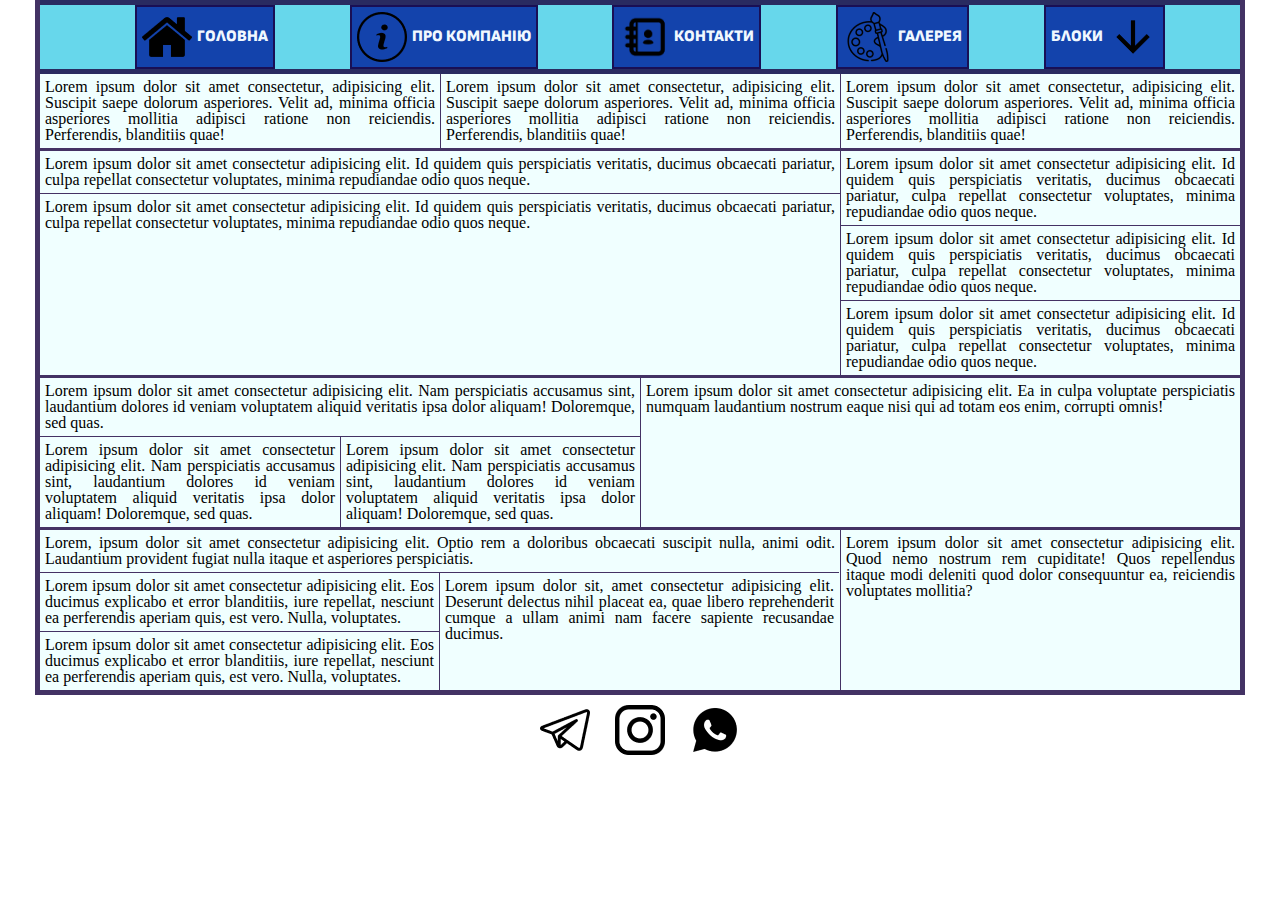
<file: pages/table-cell.html>
<!doctype html>
<html lang="zxx">

<head>
    <meta charset="UTF-8">
    <title>Table-Cell</title>
    <link rel="stylesheet" href="../style.css">
</head>
<body>
    <div class="main_tc_ib_f">
        <ul class="nav">
            <li class="nav_lvl1 main_logo"><a href="../index.html">ГОЛОВНА</a></li>
            <li class="nav_lvl1 about_logo"><a href="about.html">ПРО КОМПАНІЮ</a></li>
            <li class="nav_lvl1 contact_logo"><a href="contact.html">КОНТАКТИ</a></li>
            <li class="nav_lvl1 gal_logo"><a href="gallery.html">ГАЛЕРЕЯ</a></li>
            <li class="nav_lvl1 nav_blocks blocks_logo"><a href="#">БЛОКИ</a>
                <ul class="block_list">
                    <li class="nav_lvl2"><a href="#">ДЗ у табличному форматі</a></li>
                    <li class="nav_lvl2"><a href="inline-block.html">ДЗ у строково-блочному форматі</a></li>
                    <li class="nav_lvl2 nav_blocks nav_lvl2_float"><a href="#">ПЛАВАЮЧИЙ ФОРМАТ</a>
                        <ul id="nav_lvl3_float">
                            <li class="nav_lvl3"><a href="float_emp_div.html">ДЗ у плаваючому форматі(порожній div)</a>
                            </li>
                            <li class="nav_lvl3"><a href="float.html">ДЗ у плаваючому форматі(псевдоелемент)</a></li>
                        </ul>
                    </li>
                    <li class="nav_lvl2"><a href="flex.html">ДЗ у форматі flex</a></li>
                    <li class="nav_lvl2 nav_blocks nav_lvl2_grid"><a href="#">ГРІД ФОРМАТ</a>
                        <ul id="nav_lvl3_grid">
                            <li class="nav_lvl3"><a href="grid_t_c.html">ДЗ у форматі grid TempCols</a></li>
                            <li class="nav_lvl3"><a href="grid_t_a.html">ДЗ у форматі grid areas</a></li>
                        </ul>
                    </li>
                </ul>
            </li>
        </ul>
        <div>
            <div class="part1">
                <p class="tc4">
                    Lorem ipsum dolor sit amet consectetur, adipisicing elit. Suscipit saepe dolorum asperiores. Velit ad, minima officia asperiores mollitia adipisci ratione non reiciendis. Perferendis, blanditiis quae!
                </p>
                <p class="tc4">
                    Lorem ipsum dolor sit amet consectetur, adipisicing elit. Suscipit saepe dolorum asperiores. Velit ad, minima officia asperiores mollitia adipisci ratione non reiciendis. Perferendis, blanditiis quae!
                </p>
                <p class="tc4">
                    Lorem ipsum dolor sit amet consectetur, adipisicing elit. Suscipit saepe dolorum asperiores. Velit ad, minima officia asperiores mollitia adipisci ratione non reiciendis. Perferendis, blanditiis quae!
                </p>
            </div>
            <div class="part2">
                <div class="tc8">
                    <p>
                        Lorem ipsum dolor sit amet consectetur adipisicing elit. Id quidem quis perspiciatis veritatis, ducimus obcaecati pariatur, culpa repellat consectetur voluptates, minima repudiandae odio quos neque.
                    </p>
                    <p>
                        Lorem ipsum dolor sit amet consectetur adipisicing elit. Id quidem quis perspiciatis veritatis, ducimus obcaecati pariatur, culpa repellat consectetur voluptates, minima repudiandae odio quos neque.
                    </p>
                </div>
                <div class="tc4">
                    <p>
                        Lorem ipsum dolor sit amet consectetur adipisicing elit. Id quidem quis perspiciatis veritatis, ducimus obcaecati pariatur, culpa repellat consectetur voluptates, minima repudiandae odio quos neque.
                    </p>
                    <p>
                        Lorem ipsum dolor sit amet consectetur adipisicing elit. Id quidem quis perspiciatis veritatis, ducimus obcaecati pariatur, culpa repellat consectetur voluptates, minima repudiandae odio quos neque.
                    </p>
                    <p>
                        Lorem ipsum dolor sit amet consectetur adipisicing elit. Id quidem quis perspiciatis veritatis, ducimus obcaecati pariatur, culpa repellat consectetur voluptates, minima repudiandae odio quos neque.
                    </p>
                </div>
            </div>
            <div class="part3">
                <div class="tc6">
                    <p>
                        Lorem ipsum dolor sit amet consectetur adipisicing elit. Nam perspiciatis accusamus sint, laudantium dolores id veniam voluptatem aliquid veritatis ipsa dolor aliquam! Doloremque, sed quas.
                    </p>
                    <div>
                        <p class="tc3">
                            Lorem ipsum dolor sit amet consectetur adipisicing elit. Nam perspiciatis accusamus sint, laudantium dolores id veniam voluptatem aliquid veritatis ipsa dolor aliquam! Doloremque, sed quas.
                        </p>
                        <p class="tc3">
                            Lorem ipsum dolor sit amet consectetur adipisicing elit. Nam perspiciatis accusamus sint, laudantium dolores id veniam voluptatem aliquid veritatis ipsa dolor aliquam! Doloremque, sed quas.
                        </p>
                    </div>
                </div>
                <p class="tc6">
                    Lorem ipsum dolor sit amet consectetur adipisicing elit. Ea in culpa voluptate perspiciatis numquam laudantium nostrum eaque nisi qui ad totam eos enim, corrupti omnis!
                </p>
            </div>
            <div class="part4">
                <div class="tc8">
                    <p>
                        Lorem, ipsum dolor sit amet consectetur adipisicing elit. Optio rem a doloribus obcaecati suscipit nulla, animi odit. Laudantium provident fugiat nulla itaque et asperiores perspiciatis.
                    </p>
                    <div>
                        <div class="tc4">
                            <p>
                                Lorem ipsum dolor sit amet consectetur adipisicing elit. Eos ducimus explicabo et error blanditiis, iure repellat, nesciunt ea perferendis aperiam quis, est vero. Nulla, voluptates.
                            </p>
                            <p>
                                Lorem ipsum dolor sit amet consectetur adipisicing elit. Eos ducimus explicabo et error blanditiis, iure repellat, nesciunt ea perferendis aperiam quis, est vero. Nulla, voluptates.
                            </p>
                        </div>
                        <p class="tc4">
                            Lorem ipsum dolor sit, amet consectetur adipisicing elit. Deserunt delectus nihil placeat ea, quae libero reprehenderit cumque a ullam animi nam facere sapiente recusandae ducimus.
                        </p>
                    </div>
                </div>
                <p class="tc4">
                    Lorem ipsum dolor sit amet consectetur adipisicing elit. Quod nemo nostrum rem cupiditate! Quos repellendus itaque modi deleniti quod dolor consequuntur ea, reiciendis voluptates mollitia?
                </p>
            </div>
        </div>
    </div>
    <ul class="mysoc">
        <li><a href="https://t.me/Phukk_awff"></a></li>
        <li><a href="https://www.instagram.com/fuc_k0ff/"></a></li>
        <li><a href="https://wa.me/243977361137"></a></li>
    </ul>
</body>
</html>
</file>
<file: style.css>
@import url('https://fonts.googleapis.com/css2?family=Sofia+Sans:wght@900&display=swap'); /*Google*/
@font-face {
    font-family: 'sofia_sans_semi_condensedRg';
    src: url('fonts/Sofia_Sans_Semi_Condensed/sofiasanssemicondensed-variablefont_wght-webfont.eot');
    src: url('fonts/Sofia_Sans_Semi_Condensed/sofiasanssemicondensed-variablefont_wght-webfont.eot?#iefix') format('embedded-opentype'),
        url('fonts/Sofia_Sans_Semi_Condensed/sofiasanssemicondensed-variablefont_wght-webfont.woff2') format('woff2'),
        url('fonts/Sofia_Sans_Semi_Condensed/sofiasanssemicondensed-variablefont_wght-webfont.woff') format('woff'),
        url('fonts/Sofia_Sans_Semi_Condensed/sofiasanssemicondensed-variablefont_wght-webfont.ttf') format('truetype');
    font-weight: normal;
    font-style: normal;
} /*Fontsquirrel*/
@font-face {
    font-family: 'Conv_Pacifico-Regular';
    src: url('fonts/Pacifico_Regular/Pacifico-Regular.eot');
    src: url('fonts/Pacifico_Regular/Pacifico-Regular.woff') format('woff'), 
        url('fonts/Pacifico_Regular/Pacifico-Regular.ttf') format('truetype'), 
        url('fonts/Pacifico_Regular/Pacifico-Regular.svg') format('svg');
    font-weight: normal;
    font-style: normal;
}/*font2web*/

html,body,div,span,applet,object,iframe,h1,h2,h3,h4,h5,h6,p,blockquote,
pre,a,abbr,acronym,address,big,cite,code,del,dfn,em,img,ins,kbd,q,s,samp,small,
strike,strong,sub,sup,tt,var,b,u,i,center,dl,dt,dd,ol,ul,li,fieldset,form,label,
legend,table,caption,tbody,tfoot,thead,tr,th,td,article,aside,canvas,details,
embed,figure,figcaption,footer,header,hgroup,menu,nav,output,ruby,section,summary,
time,mark,audio,video {
    margin: 0;
    padding: 0;
    border: 0;
    font-size: 100%;
    font: inherit;
    vertical-align: baseline;
}

article,aside,details,figcaption,figure,footer,
header,hgroup,menu,nav,section {
    display: block;
}

body {
    line-height: 1;
}

ol, ul {
    list-style: none;
}

blockquote, q {
    quotes: none;
}

blockquote:before, blockquote:after,
q:before, q:after {
    content: '';
    content: none;
}

table {
    border-collapse: collapse;
    border-spacing: 0;
}

label {
    cursor: pointer;
}
/* =====================================
   ======== MY CODE STARTS HERE ========
   =====================================
*/

.clearfix:after, .clr{
    content: "";
    clear: left;
    display: block;
}

h1, h2 {
    font-size: 30px;
    font-weight: 900;
    margin: 7px 0;
}

h1+p {
    margin: 0 0 9px;
}

h3 {
    font-size: 23px;
    font-weight: 800;
    margin: 6px 0;
}

h3+p, p+p {
    text-align: justify;
    margin: 0 0 9px;
}

.main {
    width: 1200px;
    margin: 0 auto;
    text-align: center;
    border: 5px solid rgba(27, 4, 65, 0.815);
    box-sizing: border-box;

}

.main {
    border-top: 0;
}

#introInfo{
    width: 1190px;
    border-top: 5px solid rgba(27, 4, 65, 0.815);
}

#mechNews, #railNews, #trainNews {
    border-bottom: 5px solid rgb(39, 39, 39);
    margin: 0 auto 10px;
    width: 1140px;
    font-size: 20px;
    font-weight: 900;
    display: flex;
    flex-wrap: wrap;
    justify-content: space-evenly;
    z-index: 5;
}

#mechNews a, #railNews a, #trainNews a {
    margin: 10px auto;
}

.links, #contactPageInfo, #aboutPageInfo {
    text-align: center
}

form, form>div {
    padding: 5px;
}

#aboutPageInfo+p+p{
    font-weight: 900;
    margin-top: 9px;
}

#aboutPageInfo+p, #aboutPageInfo+p+p+ul{
    text-align: justify;
}

.main_tc_ib_f {
    width: 1200px;
    margin: 0 auto;
    text-align: center;
    border: 5px solid rgba(27, 4, 65, 0.815);
    font-size: 0;
    background-color: azure;    
    
}

.main_tc_ib_f {
    border-top: 0;
}

p+p{
    margin: 0;
}
.tc8 {
    width: 800px;
    display: table-cell;
    box-sizing: border-box;
}

.tc6 {
    width: 600px;
    display: table-cell;
    box-sizing: border-box;
}

.tc4 {
    width: 400px;
    display: table-cell;
    box-sizing: border-box;
}

.tc3 {
    width: 300px;
    display: table-cell;
    box-sizing: border-box;
}

.main_tc_ib_f p {
    font-size: 16px;
    padding: 5px;
    text-align: justify;
}

.part2, .part3, .part4, .hw_a, .B, .C, .D, .E, .F, .E, .G {
    border-top: 3px solid rgba(27, 4, 65, 0.815);
}

.tc4+.tc4, .part1 .ib4+.ib4, .f4+.f4, .fl4+.fl4, .gc4+.gc4,
.part2>.tc4, .part2>.ib4, .part2>.f4, .part2>.fl4, .part2>.gc4,
.tc6+.tc6, .fl6+.fl6, .gc6+.gc6,
.tc3+.tc3, .ib3+.ib3, .f3+.f3, .fl3+.fl3, .gc3+.gc3,
.part4>.tc4, .part4>.fl4, .part4>.gc4,
.A2, .A3, .C, .D3 {
    border-left: 1px solid rgba(27, 4, 65, 0.815);
}


.part4 .f4+.f4 {
    border-left: 0;
}

.ib6:first-child, .f6:first-child, .part4>.ib8, .part4 .f8, .ib8 .ib4 p, .f8 .f4 p, .D, .D3, .F, .F1, .F2, .F3 {
    border-right: 1px solid rgba(27, 4, 65, 0.815);
}

.part2 p+p, .tc3, .ib3, .f3, .fl3, .gc3, 
.part4>.tc8>div p, .part4>.ib8>div p, .part4>.f8>div p, .part4>.fl8>div p, .part4>.gc8>div p,
.B p+p, .C p+p, .D2, .D3, .F1, .F2, .F3 {
    border-top: 1px solid rgba(27, 4, 65, 0.815);
}

.ib8 {
    width: 800px;
    display: inline-block;
    box-sizing: border-box;
    vertical-align: top;
}

.ib6 {
    width: 600px;
    display: inline-block;
    box-sizing: border-box;
    vertical-align: top;
}

.ib4 {
    width: 400px;
    display: inline-block;
    box-sizing: border-box;
    vertical-align: top;
}

.ib3 {
    width: 300px;
    display: inline-block;
    box-sizing: border-box;
    vertical-align: top;
}

.ib3:first-child {
    width: 299px;
}

.ib8 .ib4+.ib4 {
    width: 399px;
}

.hw_a, .hw_a_main {
    padding: 0 20px;
}

.hw_a a, .hw_a_main a {
    font-size: 30px;
    color: red;
    font-weight: 900;
    float: left;
}

.f8 {
    width: 800px;
    float: left;
    box-sizing: border-box;
    vertical-align: top;
}

.part4 .f8 {
    width: 801px;
}

.f6 {
    width: 601px;
    float: left;
    box-sizing: border-box;
    vertical-align: top;
}

.f6+.f6 {
    width: 599px;
}

.f4 {
    width: 400px;
    float: left;
    box-sizing: border-box;
    vertical-align: top;
}

.part4>.f4, .part4>div>div>div {
    width: 399px;
}

.f3 {
    width: 300px;
    float: left;
    box-sizing: border-box;
    vertical-align: top;
}

.flex {
    display: flex;
}

.fl8 {
    width: 800px;
    box-sizing: border-box;
}

.fl6 {
    width: 600px;
    box-sizing: border-box;
}

.fl4 {
    width: 400px;
    box-sizing: border-box;
}

.fl3 {
    width: 300px;
    box-sizing: border-box;
}

.grid {
    display: grid;
    grid-template-columns: repeat(2, 1fr);
}

.grid.part1 {
    grid-template-columns: repeat(3, 1fr);
}

.grid.part2 {
    grid-template-columns: 2fr 1fr;
}

.grid.part4 {
    grid-template-columns: 2fr 1fr;
}

.areas {
    display: grid;
    grid-template-areas:
    "A1 A1 A1 A1 A2 A2 A2 A2 A3 A3 A3 A3"

    "B B B B B B B B C C C C"

    "D D D D D D E E E E E E"
    "D2 D2 D2 D3 D3 D3 E E E E E E"
    
    "F F F F F F F F G G G G"
    "F1 F1 F1 F1 F3 F3 F3 F3 G G G G"
    "F2 F2 F2 F2 F3 F3 F3 F3 G G G G"
;
    grid-template-columns: repeat(12, 1fr);

}
.A1, .A2, .A3, .C, .G, .F1, .F2, .F3 {
    grid-column: span 4;
}
.B, .F {
    grid-column: span 8;
}

.D, .E {
    grid-column: span 6;
}

.D2, .D3 {
    grid-column: span 3;
    grid-row-start: 4;
}

.F1, .F3 {
    grid-row-start: 6;
}


.F2 {
    grid-row-start: 7;
}

.pos_rel {
    position: relative;

}
.on_pic{
    position: absolute;
    border: 2px solid black;
    width: 100%;
    box-sizing: border-box;
    background-color: rgba(255, 235, 205, 0.397);
    visibility: hidden;
    top: calc(50% - 12px);
}

.on_pic span {
    background: linear-gradient(to right, rgb(20, 11, 11), rgb(255, 9, 9));
    background-clip: text;
    -webkit-background-clip: text;
    color: transparent;
}

.pos_rel:hover>.on_pic {
    visibility: visible;
}

.nav_bar {
    position: fixed;
    top: 50%;
    transform: translateY(-50%);
    border: 2px solid black;
    padding: 0 5px 10px;
    font-weight: 900;
    background-color: aquamarine;
    z-index: 10;
}

.nav_bar div {
    padding-top: 10px;
}

/*===================================================
=============== NAV MENU BAR ========================
===================================================*/

.nav_lvl1, .nav_lvl2, .nav_lvl3 {
    list-style: none;
}
.nav a {
    position: relative;
    padding: 20px;
    text-decoration: unset;
    font-weight: 900;
    background-color: rgb(19, 67, 172);
    color: aliceblue;
    display: block;
    border: 2px solid rgba(27, 4, 65, 0.815);
}

.nav_lvl1>a, .nav_lvl2_float>a, .nav_lvl2_grid>a {
    padding: 22px 5px 22px 60px;
    font-family: 'Sofia Sans', sans-serif; 
}

.nav_lvl2>a {
    font-family: 'sofia_sans_semi_condensedRg', sans-serif;
}

.nav_lvl3>a {
    font-family: 'Conv_Pacifico-Regular', sans-serif;
}

.blocks_logo>a, .nav_lvl2_float>a {
    padding: 22px 60px 22px 5px;
}

.nav_lvl1>a:before, .nav_lvl2_float>a:before,
.nav_lvl2_grid>a:before {
    content: "";
    width: 50px;
    height: 50px;
    position: absolute;
    top: 5px;
    left: 5px;
    background: url('images/css_sprites.png');
}

.blocks_logo>a:before, .nav_lvl2_float>a:before {
    left: auto;
    right: 5px;
}

.nav a:hover {
    background-color: rgb(9, 33, 85);
}

.nav_blocks {
    position: relative;
}

.nav_blocks>ul {
    position: absolute;
    visibility: hidden;
}

.nav_blocks:hover .block_list {
    visibility: visible;
}

.nav_lvl2.nav_blocks.nav_lvl2_float:hover #nav_lvl3_float{
    visibility: visible;
}

.nav_lvl2_grid:hover #nav_lvl3_grid {
    visibility: visible;
}

.nav {
    width: 1190px;
    position: sticky;
    box-sizing: border-box;
    top: 0;
    display: flex;
    justify-content: space-evenly;
    background-color: rgb(103, 215, 235);
    border-top: 5px solid rgba(27, 4, 65, 0.815);
    border-bottom: 5px solid rgba(27, 4, 65, 0.815);
}

.main_tc_ib_f .nav{
    width: 1200px;
    font-size: 16px;
    padding-left: 20px;
    right: 0;
}

#nav_lvl3_float {
    left: 100%;
    top: 0;
}

#nav_lvl3_grid {
    right: 100%;
    bottom: 0;
}

.z_ind10{
    z-index: 10;
}

.main_logo a:before {
    background-position: -10px -10px;    
}

.about_logo a:before {
    background-position: -80px -10px;
}

.contact_logo a:before {
    background-position: -10px -80px;
}

.gal_logo a:before {
    background-position: -80px -80px;
}

.blocks_logo>a:before {
    background-position: -220px -10px;
}

.nav_lvl2_float>a:before {
    background-position: -80px -150px;
}

.nav_lvl2_grid>a:before {
    background-position: -150px -150px;
}

.nav_blocks:hover.blocks_logo>a:before {
    background-position: -220px -80px;
}


.nav_lvl2_float:hover.nav_lvl2_float>a:before {
    background-position: -150px -150px;
}

.nav_lvl2_grid:hover.nav_lvl2_grid>a:before {
    background-position: -80px -150px;
}

/*===================================================
=============== NAV MENU BAR ========================
===================================================*/
.mysoc {
    font-size: 0;
    margin: 0 auto;
    text-align: center;
    width: 1200px;
}
.mysoc>li {
    display: inline-block;
    font-size: 16px;
    margin-top: 10px;
}
.mysoc>li+li {
    margin-left: 25px;
}
.mysoc li a, .hover_me li a {
    background: url('images/css_sprites.png') -150px -10px;
    display: block;
    width: 50px;
    height: 50px;
}


.mysoc li+li a, .hover_me li+li a {
    background-position: -150px -80px;
}

.mysoc li+li+li a, .hover_me li+li+li a {
    background-position: -10px -150px;
}

.hover_me li+li+li+li a {
    background-position: -10px -10px;
}

/*===================================================
=============== TRANSITIONS ========================
===================================================*/
.block_list {
    transform: scaleY(0);
    transition: transform .4s ease-in .15s;
    transform-origin: top;
}

.block_list a {
    background-color: aliceblue;
    color: rgb(19, 67, 172);
    transition: color, background-color .8s linear .25s;
}

.nav_blocks:hover .block_list {
    transform: scaleY(1);
}

.nav_blocks:hover .block_list a {
    background-color: rgb(19, 67, 172);
    color: aliceblue;
}

#nav_lvl3_float {
    overflow: hidden;
    right: 0;
    transition: right .6s cubic-bezier(0.2, -2, 0.8, 2) .05s;
}

.nav_lvl2_float:hover #nav_lvl3_float {
    left: 100%;
    right: -100%;
}

#nav_lvl3_grid {
    overflow: hidden;
    left: 0;
    transition: left .6s cubic-bezier(0.2, -2, 0.8, 2) .05s;
}

.nav_lvl2_grid:hover #nav_lvl3_grid {
    left: -100%;
    right: 100%;
}

/*===================================================
=============== TRANSITIONS ========================
===================================================*/

.hover_me {
    position: fixed;
    top: 50%;
    right: 0;
    transform: translate(80%,-50%);
    width: 350px;
    height: 250px;
    background-color: aqua;
    transition: transform 1s ease;
}

.hover_me:before {
    position: fixed;
    content: "";
    transform: translate(80%, -50%);
    width: 350px;
    height: 250px;
    background-color: aqua;
    animation: scale-up-center 4s infinite ease-in-out;
}

@keyframes scale-up-center {
    0% {
        transform: scale(1,1);
    }
    75% {
        transform: scale(1, 1);
    }
    80% {
        transform: scale(1, 1.1);
    }
    85% {
        transform: scale(1, 1);
    }
    90% {
        transform: scale(1, 1.1);
    }
    95% {
        transform: scale(1, 1);
    }
    100% {
        transform: scale(1,1);
    }
}

.hover_me:hover {
    transform: translate(0, -50%);
}

.hover_me:hover.hover_me:before{
    transform: translate(0);
    animation: none;
}

.hover_me>p {
    top: 4.5em;
    position: absolute;
    transform: rotate(270deg) translate(0, -140%);
    font-size: 25px;
    font-weight: 900;
}

.hover_me ul {
    position: absolute;
    width: 180px;
    display: flex;
    flex-wrap: wrap;
    top: 50%;
    right: 0;
    transform: translate(-30%, -50%) rotate(45deg);
}

.hover_me li {
    margin: 10px;
    overflow: hidden;
    width: 70px;
    height: 70px;
    background-color: brown;
}

.hover_me a {
    display: inline-block;
    transform: rotate(-45deg) translate(0, 10px);
    position: relative;
}

.hover_me li:hover {
    filter: brightness(2);
}

.hover_me ul li:first-child a {
    display: inline-block;
    transform: rotate(-45deg) translate(-5px, 14px);
    position: relative;
}

.hover_me ul li:nth-child(2) a {
    display: inline-block;
    transform: rotate(-45deg) translate(1px, 14px);
    position: relative;
}

.hover_me a:before {
    content: "";
    position: absolute;
    width: 100px;
    height: 100px;
    transform: scale(2);
}
.gradient {
    position: relative;
}
.gradient:before {
    position: absolute;
    bottom: 0;
    left: 0;
    margin: 0 auto;
    content: "";
    width: 100%;
    height: 120%;
    background: radial-gradient(at 85% -22%, rgba(2, 0, 36, 0) 72%, rgba(32, 32, 195, .7) 73%, rgba(32, 32, 195, .7) 100%),
                radial-gradient(at 15% -22%, rgba(2, 0, 36, 0) 72%, rgba(236, 233, 28, .7) 73%, rgba(236, 233, 28, .7) 100%);
}

.shape1 {
    width: 400px;
    height: 200px;
    background: linear-gradient(110deg, red 120px, rgb(92, 0, 0) 130px, rgba(0, 0, 0, 0) 150px, rgb(92, 0, 0) 160px, rgba(0, 0, 0, 0) 180px, rgb(92, 0, 0) 190px, rgba(0, 0, 0, 0) 210px, rgb(92, 0, 0) 220px, rgba(0, 0, 0, 0) 240px, rgb(92, 0, 0) 250px, rgba(0, 0, 0, 0) 270px,rgb(92, 0, 0) 280px, rgba(0, 0, 0, 0) 300px,rgb(92, 0, 0) 310px, rgba(0, 0, 0, 0) 330px,rgb(92, 0, 0) 340px, rgba(0, 0, 0, 0) 360px,rgb(92, 0, 0) 370px, rgba(0, 0, 0, 0) 390px,rgb(92, 0, 0) 400px, rgba(0, 0, 0, 0) 420px,rgb(92, 0, 0) 430px, rgba(0, 0, 0, 0) 450px,rgb(92, 0, 0) 460px);
    margin: 50px 115px 50px;
    position: relative;
}

.shape1:before {
    content: "";
    width: 0;
    height: 280px;
    border-radius: 50%;
    border-left: 100px solid red;
    border-right: 100px solid transparent;
    position: absolute;
    right: 300px;
    transform: translate(0, -40px);
    clip-path: polygon(0 45%, 0 0, 100% 0, 100% 100%, 0 100%, 0 55%, 40% 55%, 40% 45%);
    z-index: 10;
}

.shape1:after {
    content: "";
    top: 5px;
    width: 400px;
    height: 190px;
    background-color: red;
    position: absolute;
    z-index: -5;
}

.shape2 {
    background: radial-gradient(rgba(0, 0, 0, 0) 25%, rgb(255, 0, 0) 25%);
    width: 400px;
    height: 400px;
    clip-path: polygon(25% 0%, 75% 0%, 100% 50%, 75% 100%, 25% 100%, 0% 50%);
}

.shape3 {
    width: 400px;
    height: 320px;
    background: radial-gradient(at 50% 25%, rgba(0, 0, 0, 0) 45%, rgb(255, 0, 0) 45%);
    border-radius: 50%/ 60% 60% 40% 40%;
    position: relative;
    margin: 0 100px 500px;
    transform: rotate(-45deg);
    transform-origin: top right;
}

.shape3:after {
    width: 180px;
    height: 400px;
    background: radial-gradient(circle at 50% 80%, rgba(0, 0, 0, 0) 10%, rgb(255, 0, 0) 10%);
    content: "";
    position: absolute;
    top: 300px;
    left: 110px;
    border-radius: 200%/ 0 0 50% 50%;
}

.shape4 {
    width: 1200px;
    height: 600px;
    margin: 30px auto;
    position: relative;
    background: 

/*table top*/
    linear-gradient(rgba(190, 170, 130, 1) 100%, rgba(190, 170, 130, 0) 100%) 458px 314px/400px 12px,
    radial-gradient(rgba(190, 170, 130, 1) 35%, rgba(190, 170, 130, 0) 35%) 443px 308px/24px 24px,
    radial-gradient(rgba(190, 170, 130, 1) 35%, rgba(190, 170, 130, 0) 35%) 849px 308px/24px 24px,
    linear-gradient(rgba(170, 150, 120, 1) 100%, rgba(170, 150, 120, 0) 100%) 458px 314px/400px 18px,
    radial-gradient(rgba(170, 150, 120, 1) 35%, rgba(170, 150, 120, 0) 35%) 438px 305px/36px 36px,
    radial-gradient(rgba(170, 150, 120, 1) 35%, rgba(170, 150, 120, 0) 35%) 842px 305px/36px 36px,
    linear-gradient(rgba(0, 0, 0, 1) 100%, rgba(0, 0, 0, 0) 100%) 460px 310px/396px 26px,
    radial-gradient(rgba(0, 0, 0, 1) 35%, rgba(0, 0, 0, 0) 35%) 430px 297px/52px 52px,
    radial-gradient(rgba(0, 0, 0, 1) 35%, rgba(0, 0, 0, 0) 35%) 833px 297px/52px 52px,

    /*table leg*/
    linear-gradient(rgba(190, 170, 130, 1) 100%, rgba(190, 170, 130, 0) 100%) 481px 335px/12px 181px,
    linear-gradient(rgba(0, 0, 0, 1) 100%, rgba(0, 0, 0, 0) 100%) 478px 335px/19px 182px,

    /*table drawer*/
    radial-gradient(rgb(255, 252, 245) 19%, rgb(0, 0, 0) 26%, rgba(0, 0, 0, 0) 33%) 761px 344px/24px 24px,
    radial-gradient(rgb(255, 252, 245) 19%, rgb(0, 0, 0) 26%, rgba(0, 0, 0, 0) 33%) 761px 392px/24px 24px,
    radial-gradient(rgb(255, 252, 245) 19%, rgb(0, 0, 0) 26%, rgba(0, 0, 0, 0) 33%) 761px 446px/24px 24px,
    linear-gradient(rgba(190, 170, 130, 1) 100%, rgba(190, 170, 130, 0) 100%) 711px 335px/121px 45px,
    linear-gradient(rgba(190, 170, 130, 1) 100%, rgba(190, 170, 130, 0) 100%) 711px 384px/121px 49px,
    linear-gradient(rgba(190, 170, 130, 1) 100%, rgba(190, 170, 130, 0) 100%) 711px 437px/121px 79px,
    linear-gradient(rgba(0, 0, 0, 1) 100%, rgba(0, 0, 0, 0) 100%) 707px 335px/129px 182px,

    /*bot line*/
    linear-gradient(rgba(0, 0, 0, 1) 100%, rgba(0, 0, 0, 0) 100%) 275px 516px/725px 5px,

    /*flower*/
    radial-gradient(rgb(255, 255, 255) 100%, rgba(255, 255, 255, 0) 100%) 359px 453px/62px 22px,
    radial-gradient(rgb(0, 0, 0) 100%, rgba(0, 0, 0, 0) 100%) 356px 450px/68px 28px,

    radial-gradient(at top, rgb(255, 255, 255) 95%, rgba(255, 255, 255, 0) 95%) 368px 461px/44px 56px,
    radial-gradient(at top, rgb(0, 0, 0) 95%, rgba(0, 0, 0, 0) 95%) 365px 461px/50px 56px,

    radial-gradient(rgb(120, 180, 145) 70%, rgba(0, 0, 0, 0) 71%) 388px 372px/14px 98px,
    radial-gradient(rgb(0, 0, 0) 70%, rgba(0, 0, 0, 0) 71%) 385px 368px/20px 98px,

    /*comp*/
    radial-gradient(rgb(255, 255, 255) 95%, rgba(255, 255, 255, 0) 95%) 569px 302px/50px 8px,
    radial-gradient(rgb(0, 0, 0) 92%, rgba(0, 0, 0, 0) 92%) 566px 300px/56px 11px,

    radial-gradient(rgb(255, 255, 255) 100%, rgba(255, 255, 255, 0) 100%) 581px 292px/28px 8px,
    radial-gradient(rgb(0, 0, 0) 100%, rgba(0, 0, 0, 0) 100%) 579px 290px/32px 10px,

    linear-gradient(-334deg, rgb(196, 223, 234) 49%, rgb(214, 233, 240) 49%) 522px 203px/146px 73px,
    radial-gradient(rgb(0, 0, 0) 98%, rgba(0, 0, 0, 0) 98%) 520px 201px/150px 77px,
    radial-gradient(rgb(255, 255, 255) 98%, rgba(255, 255, 255, 0) 98%) 510px 190px/170px 99px,
    radial-gradient(rgb(0, 0, 0) 94%, rgba(0, 0, 0, 0) 94%) 506px 187px/178px 105px,
    radial-gradient(rgb(0, 0, 0) 39%, rgba(0, 0, 0, 0) 39%) 498px 182px/36px 23px,
    radial-gradient(rgb(0, 0, 0) 39%, rgba(0, 0, 0, 0) 39%) 656px 182px/36px 23px,
    radial-gradient(rgb(0, 0, 0) 39%, rgba(0, 0, 0, 0) 39%) 498px 274px/36px 23px,
    radial-gradient(rgb(0, 0, 0) 39%, rgba(0, 0, 0, 0) 39%) 656px 274px/36px 23px,

    /*stickers*/
    radial-gradient(rgb(184, 180, 233) 100%, rgb(184, 180, 233) 100%) 516px 136px/19px 16px,
    radial-gradient(rgb(217, 154, 185) 100%, rgb(217, 154, 185) 100%) 549px 136px/19px 16px,
    radial-gradient(rgb(133, 213, 155) 100%, rgb(133, 213, 155) 100%) 582px 136px/19px 16px,
    radial-gradient(rgb(250, 128, 85) 100%, rgb(250, 128, 85) 100%) 615px 136px/19px 16px,
    radial-gradient(rgb(255, 255, 255) 100%, rgb(255, 255, 255) 100%) 513px 134px/25px 30px,
    radial-gradient(rgb(255, 255, 255) 100%, rgb(255, 255, 255) 100%) 546px 134px/25px 30px,
    radial-gradient(rgb(255, 255, 255) 100%, rgb(255, 255, 255) 100%) 579px 134px/25px 30px,
    radial-gradient(rgb(255, 255, 255) 100%, rgb(255, 255, 255) 100%) 612px 134px/25px 30px,
    radial-gradient(rgb(0, 0, 0) 100%, rgb(0, 0, 0) 100%) 511px 132px/29px 34px,
    radial-gradient(rgb(0, 0, 0) 100%, rgb(0, 0, 0) 100%) 544px 132px/29px 34px,
    radial-gradient(rgb(0, 0, 0) 100%, rgb(0, 0, 0) 100%) 577px 132px/29px 34px,
    radial-gradient(rgb(0, 0, 0) 100%, rgb(0, 0, 0) 100%) 610px 132px/29px 34px,

    /*shelf*/
    linear-gradient(rgba(190, 170, 130, 1) 100%, rgba(190, 170, 130, 0) 100%) 720px 192px/168px 8px,
    radial-gradient(rgba(190, 170, 130, 1) 35%, rgba(190, 170, 130, 0) 35%) 711px 188px/16px 16px,
    radial-gradient(rgba(190, 170, 130, 1) 35%, rgba(190, 170, 130, 0) 35%) 881px 188px/16px 16px,
    linear-gradient(rgba(0, 0, 0, 1) 100%, rgba(0, 0, 0, 0) 100%) 720px 190px/168px 12px,
    radial-gradient(rgba(0, 0, 0, 1) 53%, rgba(0, 0, 0, 0) 53%) 711px 188px/16px 16px,
    radial-gradient(rgba(0, 0, 0, 1) 53%, rgba(0, 0, 0, 0) 53%) 881px 188px/16px 16px,

    linear-gradient(rgb(209, 209, 209) 100%, rgba(209, 209, 209, 0) 100%) 781px 161px/4px 36px,
    linear-gradient(rgb(255, 255, 255) 100%, rgba(255, 255, 255, 0) 100%) 762px 161px/23px 34px,
    linear-gradient(rgb(0, 0, 0) 100%, rgba(0, 0, 0, 0) 100%) 759px 158px/29px 40px,
    radial-gradient(rgb(198, 218, 191) 88%, rgba(198, 218, 191, 0) 88%) 753px 166px/16px 12px,
    radial-gradient(rgb(0, 0, 0) 88%, rgba(0, 0, 0, 0) 88%) 750px 163px/16px 18px,

    linear-gradient(rgb(255, 255, 255) 28%, rgb(120, 173, 223) 28%, rgb(120, 173, 223) 43%, rgb(255, 255, 255) 43%, rgb(255, 255, 255) 75%, rgb(120, 173, 223) 75%, rgb(120, 173, 223) 90%, rgb(255, 255, 255) 90%) 818px 133px/13px 57px,
    linear-gradient(rgb(255, 255, 255) 18%, rgb(240, 120, 123) 18%, rgb(240, 120, 123) 29%, rgb(255, 255, 255) 29%, rgb(255, 255, 255) 55%, rgb(240, 120, 123) 55%, rgb(240, 120, 123) 66%, rgb(255, 255, 255) 66%) 833px 123px/17px 68px,
    linear-gradient(90deg, rgb(209, 209, 209) 45%, rgb(255, 255, 255) 45%) 852px 133px/13px 57px,
    linear-gradient(rgb(0, 0, 0) 100%, rgba(0, 0, 0, 0) 100%) 815px 131px/52px 60px,
    linear-gradient(rgb(0, 0, 0) 100%, rgba(0, 0, 0, 0) 100%) 831px 121px/21px 10px,

    rgb(198, 218, 191);
    background-repeat: no-repeat;
}

.shape4:before {
    content: "";
    width: 17px;
    height: 67px;
    position: absolute;
    background: radial-gradient(rgb(120, 180, 145) 61%, rgb(0, 0, 0) 61%, rgb(0, 0, 0) 72%, rgba(0, 0, 0, 0) 72%);
    background-repeat: no-repeat;
    transform: rotate(352deg);
    top: 408px;
    left: 370px;
}

.shape4:after {
    content: "";
    width: 68px;
    height: 28px;
    position: absolute;
    background-color: white;
    border: 3px solid black;
    background-repeat: no-repeat;
    top: 450px;
    box-sizing: border-box;
    left: 356px;
}


/* FORM*/

form {
    max-width: 600px;
    min-width: 600px;
    max-height: 400px;
    min-height: 400px;
    background-color: rgb(211, 102, 102);
    margin: 50px auto 100px;
    vertical-align: top;
    transition: all .8s ease;
}

input {
    width: 250px;
    height: 56px;
    color: red;
    font-weight: 900;
    font-style: italic;
    text-transform: uppercase;
    font-size: 36px;
    box-sizing: border-box;
}

input::placeholder {
    font-style: italic;
    color: white;
    font-size: 36px;
    font-weight: 900;
    background-color: red;
}

input[type="number"]::-webkit-inner-spin-button {
    appearance: none;    
    display: block;    
    width: 25px;
    cursor: pointer;
    background: linear-gradient(rgb(255, 0, 0) 0%, rgb(255, 0, 0) 100%) 11px 0px/5px 25px,
                linear-gradient(rgb(255, 0, 0) 0%, rgb(255, 0, 0) 100%) 0px 10px/25px 5px,
                linear-gradient(rgb(255, 0, 0) 0%, rgb(255, 0, 0) 100%) 0px 35px/25px 5px,
                rgb(214, 214, 214);
    background-repeat: no-repeat;
}

select {
    margin-top: 10px;
    height: 50px;
    width: 250px;
    color: red;
    font-weight: 900;
    font-style: italic;
    text-transform: uppercase;
    font-size: 36px;
    appearance: none;
    background: linear-gradient(72deg, rgba(255, 0, 0, 0) 40%, rgb(255, 0, 0) 40%, rgb(255, 0, 0) 55%, rgba(255, 0, 0, 0) 55%) calc(100% - 13px) 14px/25px 25px,
                linear-gradient(144deg, rgba(255, 0, 0, 0) 40%, rgb(255, 0, 0) 40%, rgb(255, 0, 0) 55%, rgba(255, 0, 0, 0) 55%) calc(100% - 11px) 10px/25px 25px,
                linear-gradient(216deg, rgba(255, 0, 0, 0) 40%, rgb(255, 0, 0) 40%, rgb(255, 0, 0) 55%, rgba(255, 0, 0, 0) 55%) calc(100% - 8px) 10px/25px 25px,
                linear-gradient(288deg, rgba(255, 0, 0, 0) 40%, rgb(255, 0, 0) 40%, rgb(255, 0, 0) 55%, rgba(255, 0, 0, 0) 55%) calc(100% - 6px) 14px/25px 25px,
                linear-gradient( rgba(255, 0, 0, 0) 40%, rgb(255, 0, 0) 40%, rgb(255, 0, 0) 55%, rgba(255, 0, 0, 0) 55%) calc(100% - 8px) 17px/28px 28px,
                rgb(93, 218, 207);
    background-repeat: no-repeat;
}

select:focus {
background: linear-gradient(72deg, rgba(255, 0, 0, 0) 40%, rgb(255, 0, 0) 40%, rgb(255, 0, 0) 55%, rgba(255, 0, 0, 0) 55%) calc(100% - 4px) 10px/25px 25px,
            linear-gradient(144deg, rgba(255, 0, 0, 0) 40%, rgb(255, 0, 0) 40%, rgb(255, 0, 0) 55%, rgba(255, 0, 0, 0) 55%) calc(100% - 8px) 14px/25px 25px,
            linear-gradient(216deg, rgba(255, 0, 0, 0) 40%, rgb(255, 0, 0) 40%, rgb(255, 0, 0) 55%, rgba(255, 0, 0, 0) 55%) calc(100% - 12px) 14px/25px 25px,
            linear-gradient(288deg, rgba(255, 0, 0, 0) 40%, rgb(255, 0, 0) 40%, rgb(255, 0, 0) 55%, rgba(255, 0, 0, 0) 55%) calc(100% - 16px) 10px/25px 25px,
            linear-gradient(rgba(255, 0, 0, 0) 40%, rgb(255, 0, 0) 40%, rgb(255, 0, 0) 55%, rgba(255, 0, 0, 0) 55%) calc(100% - 8px) 4px/28px 28px,
            rgb(93, 218, 207);
background-repeat: no-repeat;
}

#switcher {
    display: none;
}

#switcher+label {
    margin-top: 10px;
    display: block;
    width: 70px;
    height: 35px;
    background-color: black;
    border-radius: 45%/80%;
    position: relative;
}

#switcher+label:before {
    content: "";
    position: absolute;
    top: 3px;
    left: 3px;
    width: 29px;
    height: 29px;
    background-color: rgb(255, 0, 0);
    border-radius: 50%;
    transition: all .8s ease;
}

#switcher:checked+label:before {
    content: "";
    position: absolute;
    top: 3px;
    left: 3px;
    width: 29px;
    height: 29px;
    background-color: rgb(42, 212, 0);
    border-radius: 50%;
    transform: translateX(35px);
}

#switcher+label:after {
    content: "NO";
    position: absolute;
    top: 3px;
    left: 77px;
    width: 29px;
    height: 29px;
    color: rgb(0, 0, 0);
    font-size: 29px;
    font-weight: 900;
    border-radius: 50%;
}

#switcher:checked+label:after {
    content: "YES";
    position: absolute;
    top: 3px;
    left: 77px;
    width: 29px;
    height: 29px;
    color: rgba(0, 0, 0);
    font-size: 29px;
    font-weight: 900;
    border-radius: 50%;
}
</file>
